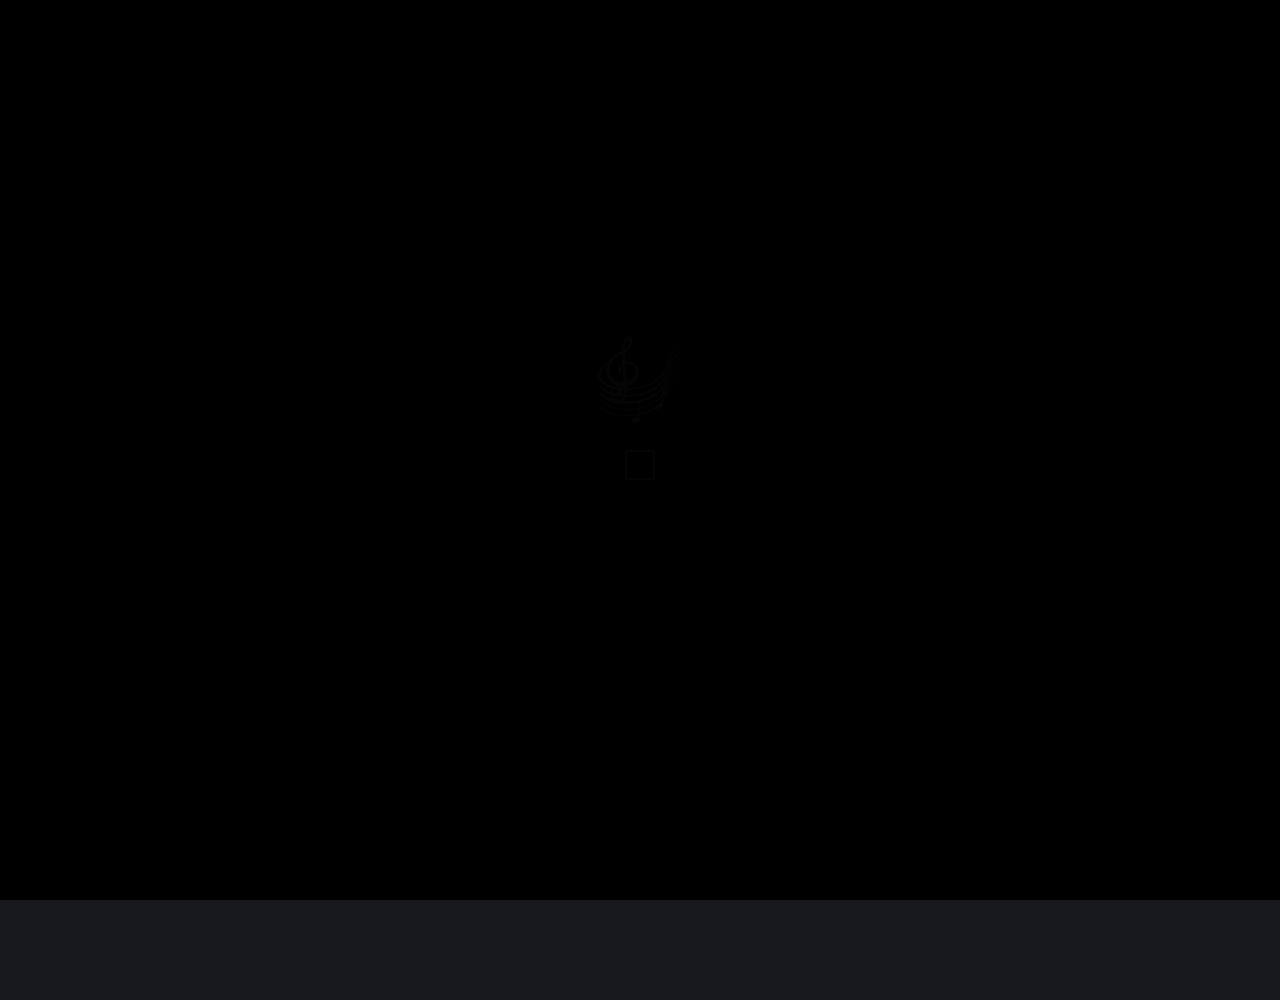
<file: index.html>
<!DOCTYPE html>
<!--[if lt IE 7]>      <html class="no-js lt-ie9 lt-ie8 lt-ie7" lang=""> <![endif]-->
<!--[if IE 7]>         <html class="no-js lt-ie9 lt-ie8" lang=""> <![endif]-->
<!--[if IE 8]>         <html class="no-js lt-ie9" lang=""> <![endif]-->
<!--[if gt IE 8]><!--> <html class="no-js" lang="zxx"> <!--<![endif]-->
<head>
    <meta charset="UTF-8"/>
    <meta name="viewport" content="width=device-width, initial-scale=1">
    <meta name="author" content="Art Sound Group">
	
	<!--Title-->
    <title>Christian Unity</title>
	
	<!--Seo Tags-->
	<meta name="robots" content="index, follow"> 

	<!--Favicon-->
	<!-- <link rel="shortcut icon" href="assets/img/favicon.ico" type="image/x-icon"> -->
	
	<!-- Apple Icon -->
    <link rel="apple-touch-icon" href="assets/img/apple-touch-icon.png">
		
	<!--Fonts-->
	<link href="https://fonts.googleapis.com/css?family=Poppins" rel="stylesheet">
	<link rel="stylesheet" href="assets/fonts/font-awesome.css" >
	
	<!--General Style-->
	<link rel="stylesheet" href="assets/bootstrap/css/bootstrap.css" type="text/css">
    <link rel="stylesheet" href="assets/css/magnific-popup.css" type="text/css">
    <link rel="stylesheet" href="assets/css/trackpad-scroll-emulator.css" type="text/css">
    <link rel="stylesheet" href="assets/css/style.css" type="text/css">
	<link rel="stylesheet" href="assets/css/vegas.min.css" type="text/css">
	<link rel="stylesheet" href="assets/css/mailform.css" type="text/css">
	
	<!--Color Style-->
	<link rel="stylesheet" href="assets/css/colors/light-blue.css" type="text/css">
	
</head>

<body>

<!-- Loading -->
	<div id="preload">
		<div id="preload-content">
			<div class="preload-spinner">
			<div class="loading-logo-wraper">
			<img src="assets/img/logo.png" alt="">
			</div>
				<div class="tp-loader spinner"></div>
			</div>
		</div>
	</div>

<!-- Content -->	
<div id="outer-wrapper" class="animate translate-z-in">
    <div id="inner-wrapper">
        <div id="table-wrapper">
            <div class="container center">
                <div id="row-content">
                    <div id="content-wrapper">
                        <div id="content" class="animate translate-z-in animation-time-2s delay-1-5s">
						  <!-- Logo -->
						  <!-- <header><img src="assets/img/logo.png" class="animate fade-in animation-time-3s" alt=""></header> -->
							<h1>Christian Unity</h1>
							<h3>Ứng dụng mạng xã hội cơ đốc, kết nối và tăng trưởng.</h3>
                        </div>
                    </div>
                </div>
				<!--
                <div id="row-footer">
                    <footer>
                        <div class="social">
                            <a href="#"><span class="fa fa-envelope  fade-in" title="Email"></span></a>
							<a href="#"><span class="fa fa-facebook  fade-in" title="Facebook"></span></a>
                            <a href="#"><span class="fa fa-twitter  fade-in" title="Twitter"></span></a>
                            <a href="#"><span class="fa fa-instagram  fade-in" title="Instagram"></span></a>
                            <a href="#"><span class="fa fa-google-plus  fade-in" title="Google Plus"></span></a>
                        </div>
                    </footer>
                </div>-->
            </div>
        </div>

		<!-- Background -->
        <div class="background-wrapper2 overlay has-vignette">
             <div class="bg-transfer opacity-80"><img src="assets/img/bg1.jpg" alt=""></div>
			 <div id="art-clouds"></div>
        </div>
    </div>
</div>

<!-- Subscribe -->
<div class="modal fade" id="modal-subscribe">
    <div class="modal-dialog">
        <div class="modal-content">
            <div class="modal-header">
                <button type="button" class="close" data-dismiss="modal" aria-label="Close"><span aria-hidden="true">&times;</span></button>
                <h2 id="modal-subscribe-label">Đăng ký tham dự</h2>
				<p>
				Vui lòng nhập số điện thoại của bạn để nhận được giúp đỡ.
                </p>
            </div>
            <div class="modal-body">
                <div class="contactForm">
					<form name="submit-to-google-sheet" class="mailform row">
						<fieldset>
							<div class="cf_response"></div>

							<div class="col-md-8 col-sm-8">
								<label> 
									<input type="text" name="phone" id="cf_phone" placeholder="Số điện thoại của bạn" value="" tabindex="1" required> 
								</label>
							</div> 
			
							<div class="col-md-4 col-sm-4 text-center">
								<button class="button rounded" type="submit"><div id="loading">Đăng ký</div></button>
							</div>
						</fieldset>
					</form>
				</div>
            </div>
        </div>
    </div>
</div>

<div class="backdrop"></div>

<!--Java Scripts-->
<script type="text/javascript" src="assets/js/jquery-2.2.4.min.js"></script>
<script type="text/javascript" src="assets/bootstrap/js/bootstrap.min.js"></script>
<script type="text/javascript" src="assets/js/jquery.plugin.min.js"></script>
<script type="text/javascript" src="assets/js/custom.js"></script>
<script type="text/javascript" src="assets/js/clouds.js"></script>
<script>
	const scriptURL = 'https://script.google.com/macros/s/AKfycbyGrCipmyK9xFMhqBNHKwTtM7eG_zbHSB-lO2NH16rc2bEhKw_B/exec'
	const form = document.forms['submit-to-google-sheet']
  
	form.addEventListener('submit', e => {
	  e.preventDefault()
	  $('#loading').html('Đang gửi ...')
	  fetch(scriptURL, { method: 'POST', body: new FormData(form)})
		.then(function(response) {
			alert('Cám ơn bạn đã đăng ký tham dự chương trình')
			$('#loading').html('Đăng ký')
			$('#modal-subscribe').modal('hide');
		})
		.catch(error => console.error('Error!', error.message))
	})
  </script>
	
</body>
</file>
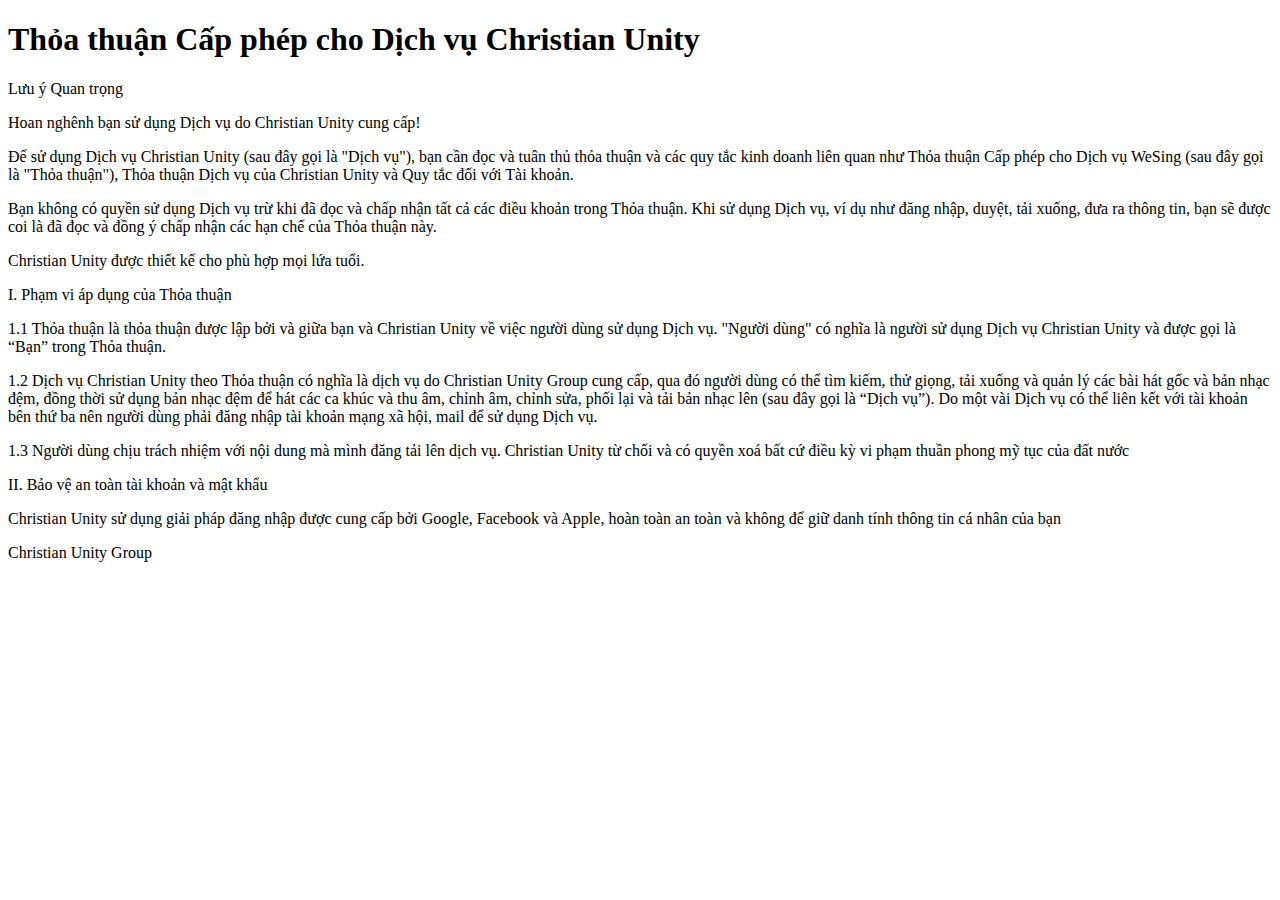
<file: policy.html>
<!DOCTYPE html>
<!--[if lt IE 7]>      <html class="no-js lt-ie9 lt-ie8 lt-ie7" lang=""> <![endif]-->
<!--[if IE 7]>         <html class="no-js lt-ie9 lt-ie8" lang=""> <![endif]-->
<!--[if IE 8]>         <html class="no-js lt-ie9" lang=""> <![endif]-->
<!--[if gt IE 8]><!--> <html class="no-js" lang="zxx"> <!--<![endif]-->
<head>
    <meta charset="UTF-8"/>
    <meta name="viewport" content="width=device-width, initial-scale=1">
    <meta name="author" content="Art Sound Group">
	
	<!--Title-->
    <title>Christian Unity - Policy</title>
	
	<!--Seo Tags-->
	<meta name="robots" content="index, follow"> 
</head>

<body>
    <h1 class="strong">Thỏa thuận Cấp phép cho Dịch vụ Christian Unity</h1>
    <p class="strong">Lưu ý Quan trọng</p><p class="strong"></p>
    <p class="strong">Hoan nghênh bạn sử dụng Dịch vụ do Christian Unity cung cấp!</p>
    <p class="strong"></p><p class="strong">Để sử dụng Dịch vụ Christian Unity (sau đây gọi là "Dịch vụ"), bạn cần đọc và tuân thủ thỏa thuận và các quy tắc kinh doanh liên quan như Thỏa thuận Cấp phép cho Dịch vụ WeSing (sau đây gọi là "Thỏa thuận"), Thỏa thuận Dịch vụ của Christian Unity và Quy tắc đối với Tài khoản.</p>
    <p class="strong"></p><p class="strong">Bạn không có quyền sử dụng Dịch vụ trừ khi đã đọc và chấp nhận tất cả các điều khoản trong Thỏa thuận. Khi sử dụng Dịch vụ, ví dụ như đăng nhập, duyệt, tải xuống, đưa ra thông tin, bạn sẽ được coi là đã đọc và đồng ý chấp nhận các hạn chế của Thỏa thuận này.</p>
    <p class="strong"></p><p class="strong">Christian Unity được thiết kế cho phù hợp mọi lứa tuổi.</p><p>I. Phạm vi áp dụng của Thỏa thuận</p><p></p>
    <p>1.1 Thỏa thuận là thỏa thuận được lập bởi và giữa bạn và Christian Unity về việc người dùng sử dụng Dịch vụ. "Người dùng" có nghĩa là người sử dụng Dịch vụ Christian Unity và được gọi là “Bạn” trong Thỏa thuận.</p><p></p>
    <p>1.2 Dịch vụ Christian Unity theo Thỏa thuận có nghĩa là dịch vụ do Christian Unity Group cung cấp, qua đó người dùng có thể tìm kiếm, thử giọng, tải xuống và quản lý các bài hát gốc và bản nhạc đệm, đồng thời sử dụng bản nhạc đệm để hát các ca khúc và thu âm, chỉnh âm, chỉnh sửa, phối lại và tải bản nhạc lên (sau đây gọi là “Dịch vụ”). Do một vài Dịch vụ có thể liên kết với tài khoản bên thứ ba nên người dùng phải đăng nhập tài khoản mạng xã hội, mail để sử dụng Dịch vụ.</p><p></p>
    <p>1.3 Người dùng chịu trách nhiệm với nội dung mà mình đăng tải lên dịch vụ. Christian Unity từ chối và có quyền xoá bất cứ điều kỳ vi phạm thuần phong mỹ tục của đất nước</p><p></p>
    
    <p>II. Bảo vệ an toàn tài khoản và mật khẩu</p><p></p>
    <p></p>Christian Unity sử dụng giải pháp đăng nhập được cung cấp bởi Google, Facebook và Apple, hoàn toàn an toàn và không để giữ danh tính thông tin cá nhân của bạn<p></p>
    </p><p>Christian Unity Group</p>
</body>
</html>
</file>
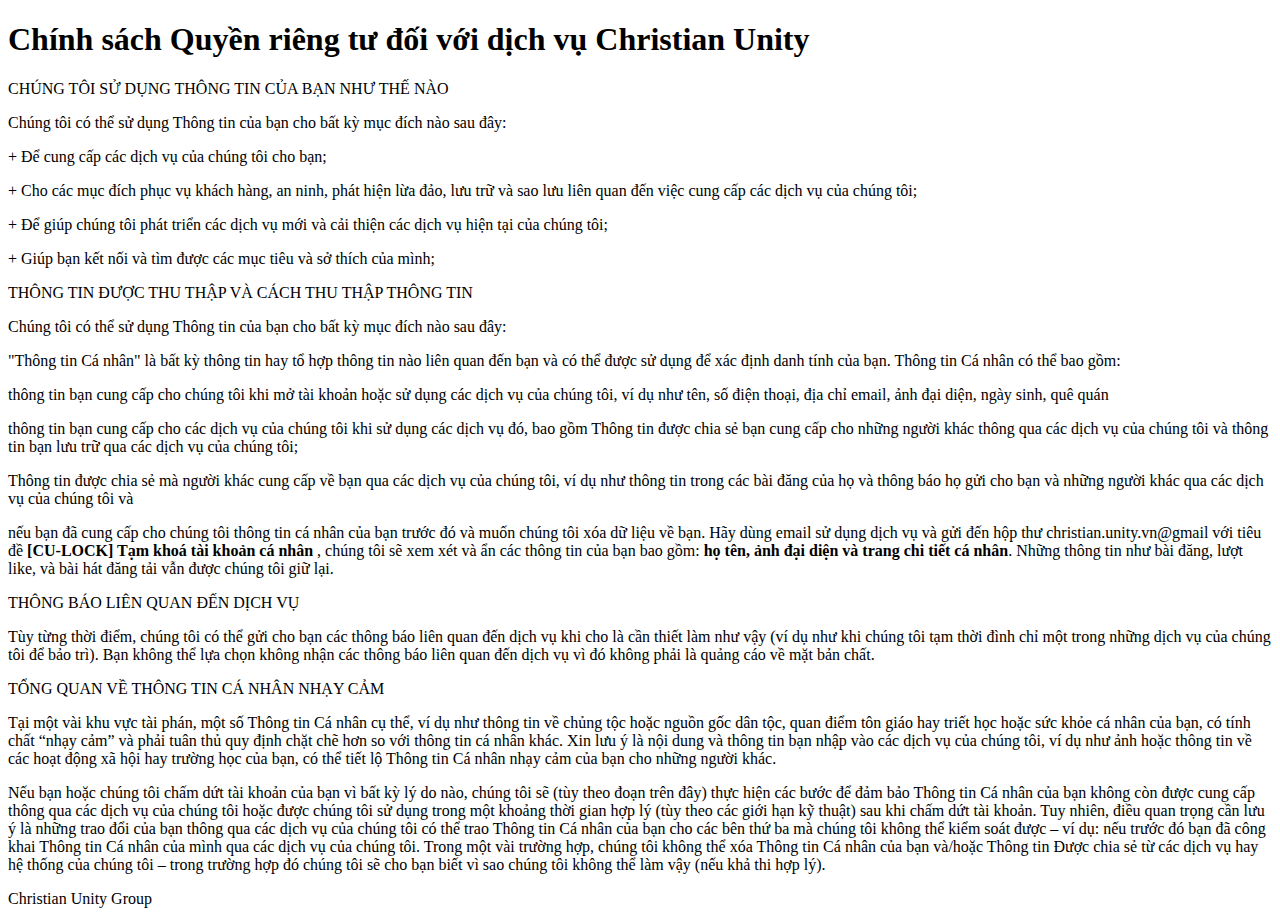
<file: privatepolicy.html>
<!DOCTYPE html>
<!--[if lt IE 7]>      <html class="no-js lt-ie9 lt-ie8 lt-ie7" lang=""> <![endif]-->
<!--[if IE 7]>         <html class="no-js lt-ie9 lt-ie8" lang=""> <![endif]-->
<!--[if IE 8]>         <html class="no-js lt-ie9" lang=""> <![endif]-->
<!--[if gt IE 8]><!--> <html class="no-js" lang="zxx"> <!--<![endif]-->
<head>
    <meta charset="UTF-8"/>
    <meta name="viewport" content="width=device-width, initial-scale=1">
    <meta name="author" content="Art Sound Group">
	
	<!--Title-->
    <title>Christian Unity - Private Policy</title>
	
	<!--Seo Tags-->
	<meta name="robots" content="index, follow"> 
</head>

<body>
    <h1 class="strong">Chính sách Quyền riêng tư đối với dịch vụ Christian Unity</h1>

    <p>CHÚNG TÔI SỬ DỤNG THÔNG TIN CỦA BẠN NHƯ THẾ NÀO</p><p></p>
    <p>Chúng tôi có thể sử dụng Thông tin của bạn cho bất kỳ mục đích nào sau đây:</p>
    <p>+ Để cung cấp các dịch vụ của chúng tôi cho bạn;</p>
    <p>+ Cho các mục đích phục vụ khách hàng, an ninh, phát hiện lừa đảo, lưu trữ và sao lưu liên quan đến việc cung cấp các dịch vụ của chúng tôi;</p>
    <p>+ Để giúp chúng tôi phát triển các dịch vụ mới và cải thiện các dịch vụ hiện tại của chúng tôi;</p>
    <p>+ Giúp bạn kết nối và tìm được các mục tiêu và sở thích của mình;</p>

    <p>THÔNG TIN ĐƯỢC THU THẬP VÀ CÁCH THU THẬP THÔNG TIN</p><p></p>
    <p>Chúng tôi có thể sử dụng Thông tin của bạn cho bất kỳ mục đích nào sau đây:</p>
    <p>"Thông tin Cá nhân" là bất kỳ thông tin hay tổ hợp thông tin nào liên quan đến bạn và có thể được sử dụng để xác định danh tính của bạn. Thông tin Cá nhân có thể bao gồm:</p>
    <p>thông tin bạn cung cấp cho chúng tôi khi mở tài khoản hoặc sử dụng các dịch vụ của chúng tôi, ví dụ như tên, số điện thoại, địa chỉ email, ảnh đại diện, ngày sinh, quê quán</p>
    <p>thông tin bạn cung cấp cho các dịch vụ của chúng tôi khi sử dụng các dịch vụ đó, bao gồm Thông tin được chia sẻ bạn cung cấp cho những người khác thông qua các dịch vụ của chúng tôi và thông tin bạn lưu trữ qua các dịch vụ của chúng tôi;</p>
    <p>Thông tin được chia sẻ mà người khác cung cấp về bạn qua các dịch vụ của chúng tôi, ví dụ như thông tin trong các bài đăng của họ và thông báo họ gửi cho bạn và những người khác qua các dịch vụ của chúng tôi và</p>
    <p>nếu bạn đã cung cấp cho chúng tôi thông tin cá nhân của bạn trước đó và muốn chúng tôi xóa dữ liệu về bạn. Hãy dùng email sử dụng dịch vụ và gửi đến hộp thư christian.unity.vn@gmail với tiêu đề <b>[CU-LOCK] Tạm khoá tài khoản cá nhân</b> , chúng tôi sẽ xem xét và ẩn các thông tin của bạn bao gồm: <b>họ tên, ảnh đại diện và trang chi tiết cá nhân</b>. Những thông tin như bài đăng, lượt like, và bài hát đăng tải vẫn được chúng tôi giữ lại.</p>

    <p>THÔNG BÁO LIÊN QUAN ĐẾN DỊCH VỤ</p><p></p>
    <p>Tùy từng thời điểm, chúng tôi có thể gửi cho bạn các thông báo liên quan đến dịch vụ khi cho là cần thiết làm như vậy (ví dụ như khi chúng tôi tạm thời đình chỉ một trong những dịch vụ của chúng tôi để bảo trì). Bạn không thể lựa chọn không nhận các thông báo liên quan đến dịch vụ vì đó không phải là quảng cáo về mặt bản chất.</p>

    <p>TỔNG QUAN VỀ THÔNG TIN CÁ NHÂN NHẠY CẢM</p><p></p>
    <p>Tại một vài khu vực tài phán, một số Thông tin Cá nhân cụ thể, ví dụ như thông tin về chủng tộc hoặc nguồn gốc dân tộc, quan điểm tôn giáo hay triết học hoặc sức khỏe cá nhân của bạn, có tính chất “nhạy cảm” và phải tuân thủ quy định chặt chẽ hơn so với thông tin cá nhân khác. Xin lưu ý là nội dung và thông tin bạn nhập vào các dịch vụ của chúng tôi, ví dụ như ảnh hoặc thông tin về các hoạt động xã hội hay trường học của bạn, có thể tiết lộ Thông tin Cá nhân nhạy cảm của bạn cho những người khác.</p>

    <p></p>Nếu bạn hoặc chúng tôi chấm dứt tài khoản của bạn vì bất kỳ lý do nào, chúng tôi sẽ (tùy theo đoạn trên đây) thực hiện các bước để đảm bảo Thông tin Cá nhân của bạn không còn được cung cấp thông qua các dịch vụ của chúng tôi hoặc được chúng tôi sử dụng trong một khoảng thời gian hợp lý (tùy theo các giới hạn kỹ thuật) sau khi chấm dứt tài khoản. Tuy nhiên, điều quan trọng cần lưu ý là những trao đổi của bạn thông qua các dịch vụ của chúng tôi có thể trao Thông tin Cá nhân của bạn cho các bên thứ ba mà chúng tôi không thể kiểm soát được – ví dụ: nếu trước đó bạn đã công khai Thông tin Cá nhân của mình qua các dịch vụ của chúng tôi. Trong một vài trường hợp, chúng tôi không thể xóa Thông tin Cá nhân của bạn và/hoặc Thông tin Được chia sẻ từ các dịch vụ hay hệ thống của chúng tôi – trong trường hợp đó chúng tôi sẽ cho bạn biết vì sao chúng tôi không thể làm vậy (nếu khả thi hợp lý).<p></p>
    </p><p>Christian Unity Group</p>
</body>
</html>
</file>
<file: assets/css/trackpad-scroll-emulator.css>
/**
 * TrackpadScrollEmulator
 * Author: Jonathan Nicol @f6design
 * https://github.com/jnicol/trackpad-scroll-emulator
 */
 
 .tse-scrollable {
  position: relative;
  width: 200px; /* Default value. Overwite this if you want. */
  height: 300px; /* Default value. Overwite this if you want. */
  overflow: hidden;
  }
  .tse-scrollable .tse-scroll-content {
    overflow: hidden;
    overflow-y: scroll;
    }
    /* No longer using ::scrollbar too, since it breaks Chrome 25 */
    .tse-scrollable .tse-scroll-content::-webkit-scrollbar {
      width: 0;
      height: 0;
      }
.tse-scrollbar {
  z-index: 99;
  position: absolute;
  top: 0;
  right: 0;
  bottom: 0;
  width: 11px;
  }
  .tse-scrollbar .drag-handle {
    position: absolute;
    right: 2px;
    -webkit-border-radius: 7px;
    -moz-border-radius: 7px;
    border-radius: 7px;
    min-height: 10px;
    width: 7px;
    opacity: 0;
    -webkit-transition: opacity 0.2s linear;
    -moz-transition: opacity 0.2s linear;
    -o-transition: opacity 0.2s linear;
    -ms-transition: opacity 0.2s linear;
    transition: opacity 0.2s linear;
    background: #6c6e71;
    -webkit-background-clip: padding-box;
    -moz-background-clip: padding;
    }
  .tse-scrollbar:hover .drag-handle {
    /* When hovered, remove all transitions from drag handle */
    opacity: 0.7;
    -webkit-transition: opacity 0 linear;
    -moz-transition: opacity 0 linear;
    -o-transition: opacity 0 linear;
    -ms-transition: opacity 0 linear;
    transition: opacity 0 linear;
    }
    .tse-scrollbar .drag-handle.visible {
      opacity: 0.7;
      }
/* Used when testing the scrollbar width */
/* No longer using ::scrollbar too, since it breaks Chrome 25 */
.scrollbar-width-tester::-webkit-scrollbar {
  width: 0;
  height: 0;
}
/* Horizontal scroller */
.tse-scrollable.horizontal .tse-scroll-content {
  overflow-x: scroll;
  overflow-y: hidden;
  }
  .tse-scrollable.horizontal .tse-scroll-content::-webkit-scrollbar,
  .tse-scrollable.horizontal .tse-scroll-content::scrollbar {
    width: auto;
    height: 0;
    }
.tse-scrollable.horizontal .tse-scrollbar {
  top: auto;
  left: 0;
  width: auto;
  height: 11px;
  }
  .tse-scrollable.horizontal .tse-scrollbar .drag-handle {
    right: auto;
    top: 2px;
    height: 7px;
    min-height: 0;
    min-width: 10px;
    width: auto;
    }
</file>
<file: assets/css/style.css>
/* ==============================================================

	Project: 	Diamond - Coming Soon Template
	Version: 	2.1
	Author:		Art Sound Group
	Profile:	https://themeforest.net/user/artsoundgroup

-----------------------------------------------------------------
					*** TABLE OF CONTENTS ***
-----------------------------------------------------------------

	1. Elements
	2. Preloader	
	3. Structure
	4. General styles
	5. Forms
	6. Subscribe
	7. Buttons
	8. Media
	9. Animation
	10. Animation Background

-----------------------------------------------------------------
					*** TYPOGRAPHY ***
-----------------------------------------------------------------
	Body copy: 'Poppins', sans-serif;
	
=============================================================*/

/* 1. Elements */
body, html {
  height: 100%;
  font-family: 'Poppins', sans-serif;
  font-size: 13px;
  overflow-x: hidden;
  position: relative;
  color: #fff;
  background-color: #16181E;
}

a {
  -moz-transition: 0.5s ease;
  -webkit-transition: 0.5s ease;
  transition: 0.5s ease;
  outline: none !important;
  color: #fff;
}
a:hover, a:focus, a:active {
  color: #fff;
  text-decoration: none;
}
a.icon i {
  margin-right: 6px;
  margin-left: 6px;
}

h1 {
  font-size: 35px;
  font-weight: 700;
}

h2 {
  font-size: 36px;
  font-weight: 700;
  text-transform: uppercase;
  margin-bottom: 20px;
}

h3 {
  margin-bottom: 25px;
  margin-top: 10px;
}

h4 {
  font-size: 16px;
}

p {
  opacity: 0.8;
  line-height: 20px;
}

img {
  max-width: 100%;
}

/* 2. Preload */
#preload {
	background: #000;
	height: 100%;
	left: 0;
	position: fixed;
	top: 0;	
	width: 100%;
	z-index: 998;
}

#preload-content {
	height: 100px;
	left: 50%;
	margin-left: -50px;
	margin-top: -50px;
	position: absolute;
	top: 40%;
	width: 100px;
	z-index: 999;
}

.preload-spinner {
	margin: 0 auto 14px;
	text-align: center;
}

.loading-logo-wraper
{
	width:100px;
	margin:0 auto;
	margin-bottom:20px;
	margin-top:20px
}

.loading-logo-wraper img
{
	width:100%
}

.tp-loader
{
	z-index:10000;
	position:relative
}

.tp-loader.spinner
{
	width:30px;
	height:30px;
	margin:0 auto;
	margin-bottom:10px;
	border:2px solid #fff;
	box-shadow:0 0 20px 0 rgba(0,0,0,.15);
	-webkit-box-shadow:0 0 20px 0 rgba(0,0,0,.15);
	-webkit-animation:tp-rotateplane .8s infinite ease-in-out;
	animation:tp-rotateplane .8s infinite ease-in-out;
	border-radius:3px;-moz-border-radius:3px;
	-webkit-border-radius:3px
}

@-webkit-keyframes tp-rotateplane
{
50%
{
	-webkit-transform:rotate(180deg)
}

100%
{
	-webkit-transform:rotate(180deg)
}
}

@keyframes tp-rotateplane
{
0%
{
transform:rotate(0deg);
	-webkit-transform:rotate(0deg)
}

50%
{
	transform:rotate(180.1deg);
	-webkit-transform:rotate(180.1deg)
}

100%
{
	transform:rotate(180.1deg);
	-webkit-transform:rotate(180.1deg)
}
}


/* 3. Structure */
.background-wrapper {
  position: fixed;
  top: 0;
  left: 0;
  width: 100%;
  height: 100%;
  z-index: 0;
  overflow: hidden;
}
.background-wrapper img {
  width: 100%;
  height: auto;
}
.background-wrapper .map {
  height: 100%;
}
.background-wrapper .background-color {
  position: fixed;
  top: 0;
  left: 0;
  width: 100%;
  height: 100%;
  z-index: -2;
}
.background-wrapper .background-color.background-color-#fff {
  background-color: #fff;
}
.background-wrapper .background-color.background-color-black {
  background-color: black;
}

.bg-transfer {
  background-size: cover;
  background-position: center center;
  position: absolute;
  top: 0;
  left: 0;
  height: 100%;
  overflow: hidden;
  z-index: -1;
  width: 100%;
}
.bg-transfer img {
  display: none !important;
}
.bg-transfer.bg-fixed {
  background-attachment: fixed;
  background-size: 100%;
  background-position: top center;
}

.center {
  text-align: center;
}

.note {
  opacity: 0.4;
  font-size: 12px;
  margin: 8px 0;
}

.shadow {
  -moz-box-shadow: 0px 1px 10px rgba(0, 0, 0, 0.07);
  -webkit-box-shadow: 0px 1px 10px rgba(0, 0, 0, 0.07);
  box-shadow: 0px 1px 10px rgba(0, 0, 0, 0.07);
}

.opacity-90 {
  opacity: 0.9;
}

.opacity-80 {
  opacity: 0.8;
}

.opacity-70 {
  opacity: 0.7;
}

.opacity-60 {
  opacity: 0.6;
}

.opacity-50 {
  opacity: 0.5;
}

.opacity-40 {
  opacity: 0.4;
}

.opacity-30 {
  opacity: 0.3;
}

.opacity-20 {
  opacity: 0.2;
}

.opacity-19 {
  opacity: 0.19;
}

.opacity-18 {
  opacity: 0.18;
}

.opacity-17 {
  opacity: 0.17;
}

.opacity-16 {
  opacity: 0.16;
}

.opacity-15 {
  opacity: 0.15;
}

.opacity-14 {
  opacity: 0.14;
}

.opacity-13 {
  opacity: 0.13;
}

.opacity-12 {
  opacity: 0.12;
}

.opacity-11 {
  opacity: 0.11;
}

.opacity-10 {
  opacity: 0.1;
}

.opacity-9 {
  opacity: 0.09;
}

.opacity-8 {
  opacity: 0.08;
}

.opacity-7 {
  opacity: 0.07;
}

.opacity-6 {
  opacity: 0.06;
}

.opacity-5 {
  opacity: 0.05;
}

.opacity-4 {
  opacity: 0.04;
}

.opacity-3 {
  opacity: 0.03;
}

.opacity-2 {
  opacity: 0.02;
}

.opacity-1 {
  opacity: 0.01;
}

.opacity-0 {
  opacity: 0;
}

.text-align-left {
  text-align: left;
}

.text-align-right {
  text-align: right;
}

.underline {
  text-decoration: underline;
}

.width-10 {
  width: 10%;
}

.width-20 {
  width: 20%;
}

.width-25 {
  width: 25%;
}

.width-30 {
  width: 30%;
}

.width-33 {
  width: 33%;
}

.width-40 {
  width: 40%;
}

.width-50 {
  width: 50%;
}

.width-60 {
  width: 60%;
}

.width-70 {
  width: 70%;
}

.width-80 {
  width: 80%;
}

.width-90 {
  width: 90%;
}

.width-100 {
  width: 100%;
}

.height-10 {
  height: 10%;
}

.height-20 {
  height: 20%;
}

.height-30 {
  height: 30%;
}

.height-40 {
  height: 40%;
}

.height-50 {
  height: 50%;
}

.height-60 {
  height: 60%;
}

.height-70 {
  height: 70%;
}

.height-80 {
  height: 80%;
}

.height-90 {
  height: 90%;
}

.height-100 {
  height: 100%;
}

.height-200px {
  height: 200px !important;
}

.height-250px {
  height: 250px !important;
}

.height-300px {
  height: 300px !important;
}

.height-350px {
  height: 350px !important;
}

.height-400px {
  height: 400px !important;
}

.height-450px {
  height: 450px !important;
}

.height-500px {
  height: 500px !important;
}

.height-550px {
  height: 550px !important;
}

.height-600px {
  height: 600px !important;
}

.height-650px {
  height: 650px !important;
}

.height-700px {
  height: 700px !important;
}

.height-750px {
  height: 750px !important;
}

.height-800px {
  height: 800px !important;
}

.height-850px {
  height: 850px !important;
}

.height-900px {
  height: 900px !important;
}

.height-950px {
  height: 950px !important;
}

.height-1000px {
  height: 1000px !important;
}

.space {
  height: 60px;
}

.margin-10 {
  margin: 10px;
} 

.vertical-aligned-wrapper {
  display: table;
  height: 100%;
}
.vertical-aligned-wrapper .vertical-aligned-element {
  display: table-cell;
  vertical-align: middle;
  float: none;
}
.vertical-aligned-wrapper .vertical-aligned-element.top {
  vertical-align: top;
}
.vertical-aligned-wrapper .vertical-aligned-element.bottom {
  vertical-align: bottom;
}

/* 4. General styles */
body {
  -moz-perspective: 1000px;
  -webkit-perspective: 1000px;
  perspective: 1000px;
}
body.show-panel .side-panel-wrapper {
  -moz-transform: translateX(0px);
  -ms-transform: translateX(0px);
  -webkit-transform: translateX(0px);
  transform: translateX(0px);
}

body.show-panel .backdrop {
  opacity: 0.4;
  pointer-events: auto;
}

body.nav-button-only.show-nav #outer-wrapper #inner-wrapper #table-wrapper #row-content #navigation-wrapper .navigation nav {
  visibility: visible;
  opacity: 1;
  -moz-transform: translateY(0px);
  -ms-transform: translateY(0px);
  -webkit-transform: translateY(0px);
  transform: translateY(0px);
}
body.nav-button-only .nav-button {
  visibility: visible;
}
body.nav-button-only #outer-wrapper #inner-wrapper #table-wrapper #row-content #navigation-wrapper .navigation nav {
  visibility: hidden;
  opacity: 0;
  -moz-transform: translateY(10px);
  -ms-transform: translateY(10px);
  -webkit-transform: translateY(10px);
  transform: translateY(10px);
  vertical-align: top;
  top: 40px;
  right: 80px;
}
body.nav-button-only #outer-wrapper #inner-wrapper #table-wrapper #row-content #navigation-wrapper {
  width: 0;
  height: 0;
  padding: inheirt;
}

.backdrop {
  opacity: 0;
  -moz-transition: 0.5s ease;
  -webkit-transition: 0.5s ease;
  transition: 0.5s ease;
  pointer-events: none;
  background-color: black;
  height: 100%;
  width: 100%;
  position: absolute;
  top: 0;
  left: 0;
  z-index: 98;
}

.count-down {
  margin-bottom: 30px;
}
.count-down .countdown-row {
  width: 100%;
}
.count-down .countdown-row.countdown-show4 .countdown-section {
  width: 15%;
}
.count-down .countdown-row.countdown-show3 .countdown-section {
  width: 33%;
}
.count-down .countdown-row.countdown-show2 .countdown-section {
  width: 50%;
}
.count-down .countdown-row.countdown-show1 .countdown-section {
  width: 100%;
}
.count-down .countdown-row .countdown-section {
  display: inline-block;
  position: relative;
}
.count-down .countdown-row .countdown-section:first-child:after {
  display: none;
}
.count-down .countdown-row .countdown-section:after {
  opacity: 0.5;
  -moz-border-radius: 50%;
  -webkit-border-radius: 50%;
  border-radius: 50%;
  -moz-transform: translateY(10px);
  -ms-transform: translateY(10px);
  -webkit-transform: translateY(10px);
  transform: translateY(10px);
  background-color: #fff;
  height: 20px;
  width: 20px;
  content: "";
  position: absolute;
  top: 0;
  bottom: 0;
  margin-top: 40px;
  left: 0px;
}
.count-down .countdown-row .countdown-amount {
  font-size: 80px;
  font-weight: bold;
  margin-bottom: -20px;
  display: block;
  position: relative;
}
.count-down .countdown-row .countdown-period {
  opacity: 0.8;
  font-size: 14px;
  padding-top: 30px;
}
.count-down.small {
  margin-bottom: 20px;
}
.count-down.small .countdown-row {
  width: auto;
}
.count-down.small .countdown-row.countdown-show4 .countdown-section {
  width: auto;
}
.count-down.small .countdown-row.countdown-show3 .countdown-section {
  width: auto;
}
.count-down.small .countdown-row.countdown-show2 .countdown-section {
  width: auto;
}
.count-down.small .countdown-row.countdown-show1 .countdown-section {
  width: auto;
}
.count-down.small .countdown-amount {
  font-size: 58px;
  margin-bottom: 0;
   padding: 0px 30px 0px 30px;
}
.count-down.small .countdown-section:after {
  -moz-transform: translateY(-5px);
  -ms-transform: translateY(-5px);
  -webkit-transform: translateY(-5px);
  transform: translateY(-5px);
  height: 5px;
  width: 5px;
  left: 0px;
}

.divider {
  width: 50px;
  height: 3px;
  margin-top: 20px;
  margin-bottom: 20px;
  background-color: #fff;
}

.center > .divider {
  display: inline-block;
}

.content-wrapper {
  position: absolute;
  width: 100%;
  height: 100%;
  z-index: 1;
  display: table;
  padding: 50px;
}
.content-wrapper > header, .content-wrapper > footer, .content-wrapper > .content {
  display: table-row;
  height: 1px;
  -moz-perspective: 1000px;
  -webkit-perspective: 1000px;
  perspective: 1000px;
}
.content-wrapper .content {
  height: 100%;
}
.content-wrapper .content > .wrapper {
  display: table-cell;
  vertical-align: middle;
}

.has-vignette:before {
  -moz-box-shadow: inset 0px 0px 300px rgba(0, 0, 0, 0.6);
  -webkit-box-shadow: inset 0px 0px 300px rgba(0, 0, 0, 0.6);
  box-shadow: inset 0px 0px 300px rgba(0, 0, 0, 0.6);
  position: absolute;
  top: 0;
  left: 0;
  /*background-image: url("../../assets/img/vignette.png");*/
  content: "";
  width: 100%;
  height: 100%;
}
.overlay:before {
  position: fixed;
  top: 0;
  left: 0;
  background: url("../../assets/img/overlay.png");
  content: "";
  width: 100%;
  height: 100%;
  
}

.map {
  width: 100%;
}
.map a[href^="http://maps.google.com/maps"] {
  display: none !important;
}
.map a[href^="https://maps.google.com/maps"] {
  display: none !important;
}
.map .gmnoprint a, .map .gmnoprint span, .map .gm-style-cc {
  display: none;
}

.modal {
  text-align: center;
}

@media screen and (min-width: 768px) {
  .modal:before {
    display: inline-block;
    vertical-align: middle;
    content: " ";
    height: 100%;
  }
}
.modal-dialog {
  display: inline-block;
  vertical-align: middle;
}

.modal.fade .modal-dialog {
  -moz-transform: translateZ(0) scale(0.98);
  -ms-transform: translateZ(0) scale(0.98);
  -webkit-transform: translateZ(0) scale(0.98);
  transform: translateZ(0) scale(0.98);
  max-width: 800px;
}
.modal.fade.in .modal-dialog {
  -moz-transform: translateZ(0) scale(1);
  -ms-transform: translateZ(0) scale(1);
  -webkit-transform: translateZ(0) scale(1);
  transform: translateZ(0) scale(1);
}
.modal .modal-content {
  -moz-box-shadow: none;
  -webkit-box-shadow: none;
  box-shadow: none;
  -moz-border-radius: 0;
  -webkit-border-radius: 0;
  border-radius: 0;
  border: none;
  background-color: transparent;
  padding: 60px;
}
.modal .modal-content:before {
  opacity: 1;
  background: rgba(22, 24, 30, 0.8);
  border: solid 1px rgba(255,255,255,1);
  box-shadow: 0 5px 50px #000;
  width: calc(100% + 10px);
  height: 100%;
  position: absolute;
  top: 0;
  left: -10px;
  content: "";
  z-index: -1;
}
.modal .modal-header, .modal .modal-body, .modal .modal-footer {
  padding: 0;
  border: none;
}
.modal .modal-body section:last-child {
  margin-bottom: 0;
}
.modal .close {
  text-shadow: none;
  color: #fff;
}
.modal #map-contact {
  height: 150px;
}

#outer-wrapper {
  -moz-transition: 1s;
  -webkit-transition: 1s;
  transition: 1s;
  height: 100%;
  position: relative;
  -moz-box-shadow: 0 0 50px rgba(0, 0, 0, 0.4);
  -webkit-box-shadow: 0 0 50px rgba(0, 0, 0, 0.4);
  box-shadow: 0 0 50px rgba(0, 0, 0, 0.4);
}
@media (-webkit-min-device-pixel-ratio: 0) {
  #outer-wrapper {
    -webkit-filter: blur(0);
  }
}
#outer-wrapper #inner-wrapper {
  position: relative;
  height: 100%;

}
#outer-wrapper #inner-wrapper #table-wrapper {
  position: absolute;
  display: table;
  width: 100%;
  height: 100%;
  padding: 50px 0;
  z-index: 1;
}
#outer-wrapper #inner-wrapper #table-wrapper .container {
  height: 100%;
  display: table;
}
#outer-wrapper #inner-wrapper #table-wrapper #row-footer {
  bottom: 50px;
  position: relative;
}
#outer-wrapper #inner-wrapper #table-wrapper #row-content {
  display: table;
  height: 100%;
  width: 100%;
}
#outer-wrapper #inner-wrapper #table-wrapper #row-content #navigation-wrapper {
  position: absolute;
  top: 0;
  right: 0;
  width: 250px;
  height: 100%;
  padding: 40px;
  z-index: 1;
}
#outer-wrapper #inner-wrapper #table-wrapper #row-content #navigation-wrapper.animate {
  -moz-transition: 0.5s ease;
  -webkit-transition: 0.5s ease;
  transition: 0.5s ease;
  -moz-transition-duration: 1.5s;
  -webkit-transition-duration: 1.5s;
  transition-duration: 1.5s;
  -moz-transition-timing-function: ease-out;
  -webkit-transition-timing-function: ease-out;
  transition-timing-function: ease-out;
  -moz-transform: translateX(30px);
  -ms-transform: translateX(30px);
  -webkit-transform: translateX(30px);
  transform: translateX(30px);
}
#outer-wrapper #inner-wrapper #table-wrapper #row-content #navigation-wrapper.animate.in {
  -moz-transform: translateX(0);
  -ms-transform: translateX(0);
  -webkit-transform: translateX(0);
  transform: translateX(0);
}

#outer-wrapper #inner-wrapper #table-wrapper #row-content #navigation-wrapper .background-wrapper {
  -moz-transform: rotate(8deg) scale(1.2);
  -ms-transform: rotate(8deg) scale(1.2);
  -webkit-transform: rotate(8deg) scale(1.2);
  transform: rotate(8deg) scale(1.2);
  left: 120px;
  right: inherit;
  width: 500px;
}
#outer-wrapper #inner-wrapper #table-wrapper #row-content #content-wrapper {
  display: table-cell;
  vertical-align: middle;
  -moz-perspective: 1000px;
  -webkit-perspective: 1000px;
  perspective: 1000px;
}
#outer-wrapper #inner-wrapper #table-wrapper #row-content form {
  margin-bottom: 20px;
}
#outer-wrapper #inner-wrapper > .background-wrapper.zoom-animation .bg-transfer {
  -webkit-animation-delay: 0s;
  -webkit-animation-duration: 180s;
  -webkit-animation-name: scaleout-scalein;
  -webkit-animation-fill-mode: none;
  /* this prevents the animation from restarting! */
  -webkit-animation-iteration-count: infinite;
  -moz-animation-delay: 0s;
  -moz-animation-duration: 180s;
  -moz-animation-name: scaleout-scalein;
  -moz-animation-fill-mode: none;
  /* this prevents the animation from restarting! */
  -moz-animation-iteration-count: infinite;
  -o-animation-delay: 0s;
  -o-animation-duration: 180s;
  -o-animation-name: scaleout-scalein;
  -o-animation-fill-mode: none;
  /* this prevents the animation from restarting! */
  -o-animation-iteration-count: infinite;
  animation-delay: 0s;
  animation-duration: 180s;
  animation-name: scaleout-scalein;
  animation-fill-mode: none;
  /* this prevents the animation from restarting! */
  -animation-iteration-count: infinite;
}
#outer-wrapper #inner-wrapper > .background-wrapper #triangles {
  z-index: -1;
  position: fixed;
}

.slider {
  position: fixed;
  top: 0;
  left: 0;
  width: 100%;
  height: 100%;
  z-index: -1;
}

.background-wrapper {
  background-color: #000;
  position: fixed;
}
.vegas-container
{
  background-color: #000;
  position: fixed;
}

.person {
  text-align: center;
  margin-bottom: 20px;
  position: relative;
}
.person.has-divider:after {
  opacity: 0.5;
  width: 2px;
  height: 100%;
  background-color: #fff;
  position: absolute;
  right: -10px;
  top: 0;
  bottom: 0;
  margin: auto;
  content: "";
}
.person .image {
  -moz-border-radius: 100%;
  -webkit-border-radius: 100%;
  border-radius: 100%;
  overflow: hidden;
  position: relative;
  width: 140px;
  height: 140px;
  display: inline-block;
}
.person figure {
  opacity: 0.7;
}

.side-panel h3, .modal h3 {
  font-size: 18px;
  font-weight: bold;
}

.side-panel {
  -moz-transition: 0.6s;
  -webkit-transition: 0.6s;
  transition: 0.6s;
  -moz-transform: translateX(960px);
  -ms-transform: translateX(960px);
  -webkit-transform: translateX(960px);
  transform: translateX(960px);
  position: absolute;
  right: 0;
  top: 0;
  width: 700px;
  height: 100%;
  z-index: 99;
}
.side-panel:before {
  opacity: 1;
  position: absolute;
  width: 100%;
  height: 100%;
  background-color: #16181E;
  content: "";
  z-index: -1;
}
.side-panel.show-it {
  -moz-transform: translateX(0px);
  -ms-transform: translateX(0px);
  -webkit-transform: translateX(0px);
  transform: translateX(0px);
}
.side-panel .close-panel {
  opacity: 1;
  -moz-box-shadow: 1px 1px 8px rgba(0, 0, 0, 0.07);
  -webkit-box-shadow: 1px 1px 8px rgba(0, 0, 0, 0.07);
  box-shadow: 1px 1px 8px rgba(0, 0, 0, 0.07);
  -moz-border-radius: 100%;
  -webkit-border-radius: 100%;
  border-radius: 100%;
  -moz-transition: 0.5s ease;
  -webkit-transition: 0.5s ease;
  transition: 0.5s ease;
  height: 40px;
  width: 40px;
  background-color: transparent;
  border: 2px solid rgba(255, 255, 255, 0.5);
  position: absolute;
  top: 10px;
  left: 20px;
  text-align: center;
  line-height: 40px;
  z-index: 1;
}
.side-panel .close-panel:hover {
  
  cursor: pointer;
  border: 2px solid #fff;
}
.side-panel .close-panel:hover i {
  color: #fff;
}
.side-panel .close-panel i {
  -moz-transition: 0.5s ease;
  -webkit-transition: 0.5s ease;
  transition: 0.5s ease;
  font-size: 14px;
  color: #fff;
}

.modal .close-panel {
  opacity: 1;
  -moz-box-shadow: 1px 1px 8px rgba(0, 0, 0, 0.07);
  -webkit-box-shadow: 1px 1px 8px rgba(0, 0, 0, 0.07);
  box-shadow: 1px 1px 8px rgba(0, 0, 0, 0.07);
  -moz-border-radius: 100%;
  -webkit-border-radius: 100%;
  border-radius: 100%;
  -moz-transition: 0.5s ease;
  -webkit-transition: 0.5s ease;
  transition: 0.5s ease;
  height: 40px;
  width: 40px;
  background-color: transparent;
  border: 2px solid rgba(255, 255, 255, 0.5);
  position: absolute;
  top: 10px;
  left: 350px;
  text-align: center;
  line-height: 38px;
  z-index: 1;
}
.modal .close-panel:hover {
  cursor: pointer;
  border: 2px solid #fff;
}
.modal .close-panel:hover i {
  color: #fff;
}
.modal .close-panel i {
  -moz-transition: 0.5s ease;
  -webkit-transition: 0.5s ease;
  transition: 0.5s ease;
  font-size: 14px;
  color: #fff;
}
.side-panel > .wrapper {
  padding-left: 20px;
  padding-right: 50px;
  padding-top: 50px;
  padding-bottom: 50px;
  height: 100%;
}
.side-panel .carousel {
  height: 350px;
}
.side-panel .carousel .image {
  width: 100%;
  height: 350px;
  overflow: hidden;
}
.side-panel .container {
  width: 100%;
}
.side-panel .gallery .gallery-item {
  -moz-perspective: 1000px;
  -webkit-perspective: 1000px;
  perspective: 1000px;
  display: block;
  height: 170px;
  margin-bottom: 30px;
}
.side-panel .gallery .gallery-item:hover .description {
  opacity: 1;
  -moz-transform: translateZ(0px);
  -ms-transform: translateZ(0px);
  -webkit-transform: translateZ(0px);
  transform: translateZ(0px);
}
.side-panel .gallery .gallery-item:hover .image .bg-transfer {
  opacity: 1;
}
.side-panel .gallery .gallery-item .description {
  opacity: 0;
  -moz-transition: 0.5s ease;
  -webkit-transition: 0.5s ease;
  transition: 0.5s ease;
  -moz-transform: translateZ(-100px);
  -ms-transform: translateZ(-100px);
  -webkit-transform: translateZ(-100px);
  transform: translateZ(-100px);
  position: absolute;
  top: 0;
  left: 0;
  display: table;
  width: 100%;
  height: 100%;
  padding: 20px;
  z-index: 1;
  background-color: rgba(0, 0, 0,0.5);
}
.side-panel .gallery .gallery-item .description > figure {
  display: table-cell;
  vertical-align: middle;
  font-size: 12px;
  text-align: center;
}
.side-panel .gallery .gallery-item .description > figure .meta strong {
  margin-right: 5px;
}
.side-panel .gallery .gallery-item .description h4 {
  font-size: 12px;
  font-weight: 900;
  text-transform: uppercase;
}
.side-panel .gallery .gallery-item .description i {
  font-size: 50px;
}
.side-panel .gallery .image {
  -moz-perspective: 1000px;
  -webkit-perspective: 1000px;
  perspective: 1000px;
  width: 100%;
  height: 100%;
}
.side-panel .gallery .image .bg-transfer {
  -moz-transition: 0.5s ease;
  -webkit-transition: 0.5s ease;
  transition: 0.5s ease;
  opacity: 1;
  -moz-transform: translateZ(0);
  -ms-transform: translateZ(0);
  -webkit-transform: translateZ(0);
  transform: translateZ(0);
}
.side-panel .tse-scrollable {
  width: 100%;
  height: 100%;
  background-color: transparent;
}
.side-panel .tse-scrollable .tse-scrollbar .drag-handle {
  opacity: 0.4;
  width: 4px;
}
.side-panel .wrapper {
  padding-right: 20px;
}
.side-panel #map-contact {
  height: 200px;
}

.side-panel-wrapper {
  -moz-transition: 0.6s;
  -webkit-transition: 0.6s;
  transition: 0.6s;
  -moz-transform: translateX(860px);
  -ms-transform: translateX(860px);
  -webkit-transform: translateX(860px);
  transform: translateX(860px);
  position: absolute;
  right: 0;
  top: 0;
  width: 800px;
  height: 100%;
  z-index: 99;
}
.side-panel-wrapper .side-panel {
  -moz-transition: 0.6s;
  -webkit-transition: 0.6s;
  transition: 0.6s;
  opacity: 0;
  visibility: hidden;
  z-index: 1;
  position: absolute;
  height: 100%;
  right: 0;
  width: 100%;
  padding-left: 150px;
  padding-right: 50px;
  padding-top: 50px;
  padding-bottom: 50px;
}
.side-panel-wrapper .side-panel.show {
  opacity: 1;
}

.side-panel-wrapper .side-panel h3 {
  font-size: 18px;
  font-weight: bold;
}
.side-panel-wrapper .side-panel .carousel .image {
  width: 100%;
  height: 350px;
}
.side-panel-wrapper .side-panel .gallery .gallery-item {
  -moz-perspective: 1000px;
  -webkit-perspective: 1000px;
  perspective: 1000px;
  display: block;
  height: 170px;
  margin-bottom: 30px;
}
.side-panel-wrapper .side-panel .gallery .gallery-item:hover .description {
  opacity: 1;
  -moz-transform: translateZ(0px);
  -ms-transform: translateZ(0px);
  -webkit-transform: translateZ(0px);
  transform: translateZ(0px);
}
.side-panel-wrapper .side-panel .gallery .gallery-item:hover .image .bg-transfer {
  opacity: 0.2;
  -moz-transform: translateZ(-100px);
  -ms-transform: translateZ(-100px);
  -webkit-transform: translateZ(-100px);
  transform: translateZ(-100px);
}
.side-panel-wrapper .side-panel .gallery .gallery-item .description {
  opacity: 0;
  -moz-transition: 0.5s ease;
  -webkit-transition: 0.5s ease;
  transition: 0.5s ease;
  -moz-transform: translateZ(-100px);
  -ms-transform: translateZ(-100px);
  -webkit-transform: translateZ(-100px);
  transform: translateZ(-100px);
  position: absolute;
  top: 0;
  left: 0;
  display: table;
  width: 100%;
  height: 100%;
  padding: 20px;
  z-index: 1;
}
.side-panel-wrapper .side-panel .gallery .gallery-item .description > figure {
  display: table-cell;
  vertical-align: middle;
  font-size: 12px;
  text-align: center;
}
.side-panel-wrapper .side-panel .gallery .gallery-item .description > figure .meta strong {
  margin-right: 5px;
}
.side-panel-wrapper .side-panel .gallery .gallery-item .description h4 {
  font-size: 12px;
  font-weight: 900;
  text-transform: uppercase;
}
.side-panel-wrapper .side-panel .gallery .image {
  -moz-perspective: 1000px;
  -webkit-perspective: 1000px;
  perspective: 1000px;
  width: 100%;
  height: 100%;
}
.side-panel-wrapper .side-panel .gallery .image .bg-transfer {
  -moz-transition: 0.5s ease;
  -webkit-transition: 0.5s ease;
  transition: 0.5s ease;
  opacity: 1;
  -moz-transform: translateZ(0);
  -ms-transform: translateZ(0);
  -webkit-transform: translateZ(0);
  transform: translateZ(0);
}
.side-panel-wrapper .side-panel .tse-scrollable {
  width: 100%;
  height: 100%;
  background-color: transparent;
}
.side-panel-wrapper .side-panel .tse-scrollable .tse-scrollbar .drag-handle {
  opacity: 0.4;
  width: 4px;
}
.side-panel-wrapper .side-panel .wrapper {
  padding-right: 20px;
}
.side-panel-wrapper .background-wrapper {
  -moz-transform: rotate(8deg) scale(1.2);
  -ms-transform: rotate(8deg) scale(1.2);
  -webkit-transform: rotate(8deg) scale(1.2);
  transform: rotate(8deg) scale(1.2);
  left: 120px;
  right: inherit;
  width: 100%;
}

section {
  margin-bottom: 40px;
  /*display: table; width: 100%;*/
}

.skill {
  position: relative;
  margin-bottom: 40px;
}
.skill h4 {
  font-size: 14px;
  text-align: left;
}
.skill aside {
  opacity: 0.8;
  position: absolute;
  right: 0;
  top: 0;
}
.skill .bar {
  position: relative;
}
.skill .bar .bar-active, .skill .bar .bar-background {
  height: 2px;
  background-color: #fff;
  position: absolute;
  top: 0;
  left: 0;
}
.skill .bar .bar-background {
  opacity: 0.2;
  width: 100%;
}

/* 5. Forms */
input,
textarea {
	background: #6e6e6e;
	background: rgba(255,255,255,0.2);
	border: 1px solid #6e6e6e;
	color: #fff;
	padding: 12px;
}

input:focus,
textarea:focus {
	outline: 0;
}

button,
input[type="submit"] {
	background:rgba(0,0,125,0.0);
	-webkit-transition:	all 0.3s;
	-moz-transition:	all 0.3s;
	transition:			all 0.3s;
}

input[type="submit"]:focus,
input[type="submit"]:hover {
	background: rgba(255,255,255,0.3);
	color: #dadada;
	outline: 0;
}

.form-field {
	position: relative;
}

.form-field label {
	font-size: 14px;
}

.form-field span.error {
	background: #030046;
	background: rgba(255,0,0,0.5);
	border: 1px solid #ff0000;
	color: #f7f7f7;
	font-size: 10px;
	letter-spacing: 1px;
	padding: 6px;
	position: absolute;
	right: 6px;	
	text-transform: uppercase;
	top: -15px;
	z-index: 2;
}

.form-wrap .loading {
	height: 42px;
	margin: 0 auto 28px;
	text-align: center;
}

.form-wrap .success {
	color: #dadada;
	min-height: 42px;
	text-align: center;
}

/* 6. Subscribe */
#subscribe {
	margin: 0 auto;
	max-width: 400px;	
}

#subscribe-form {
	position: relative;
}

#subscribe-form .form-field {
}

#subscribe-form .form-submit {
	height: 42px;
	position: absolute;
	right: 0;
	top: 0;
}

#subscribe_email,
#subscribe_submit {
	display: block;
	height: 42px;
	width: 100%;
}

#subscribe_submit {
	border: 0;
}



/* 7. Buttons */

.button{
  display: inline-block;
  color: #000; 
  border: solid 2px #fff;
  background-color: #fff;
  text-decoration: none; 
  border-radius: 1.1875rem;
  padding: 10px 30px;
  line-height: 1.4rem;
  font-size: 15px;
  min-width: 140px;
  outline: none;
 }

.button:hover, .button:active { 
	border: solid 2px #fff;
	border-radius: 15px; 
	color: #fff;
	background-color: #16181E;
}

.button.bordered {
  background-color: rgba(255, 255, 255, 0.0);
  border: 2px solid #fff;
  color: #fff;
}

.button.bordered:hover, .button.bordered:active, .button.bordered:focus {
  background-color: #fff;
  border: 2px solid #fff;
  color: #000;
}

.social {
	margin-top:50px;
}

.side-panel .social {
	margin-top:20px;
}

.social a
{
	display:inline-block;
	color:#fff;
	margin-right:5px;
	width:35px;
	line-height:35px;
	font-size:20px;
	text-align:center;
	
}
.social a:hover
{
	color: #fff;
}

.social ul {
	list-style: none;
	margin: 0;
	padding: 0;
	text-align: center;
}

.social li {
	display: inline-block;
	margin: 4px;
}
#player-nav {
	position:fixed;
	bottom:17px;
	left:20px;
	text-align:center; 
	z-index: 3;
}

#player-nav li {
	line-height:32px;
	display:inline-block;
	width:30px;
	height:30px;
	-webkit-transition:all 0.4s cubic-bezier(0.77, 0, 0.175, 1);
	transition:all 0.4s cubic-bezier(0.77, 0, 0.175, 1);
	border-radius:3px;
	background:rgba(0,0,0,0.4)
}

#player-nav li:hover {
	background:rgba(0,0,0,0.8)
}
#player-nav li:hover a {
	color:#fff
}

#player-nav li a {
	font-size:15px;
	display:block;
	width:100%;
	height:100%;
	color:rgba(255,255,255,0.5)
}


/* 8. Media */
body::before {
  display: none;
  content: "lg";
}

@media (min-width: 992px) and (max-width: 1199px) {
  body::before {
    content: "md";
  }

  h1 {
    font-size: 50px;
  }

  h2 {
    font-size: 14px;
  }

  #outer-wrapper #inner-wrapper #table-wrapper {
    padding: 30px 0;
  }
   .count-down .countdown-row .countdown-section:after {
  opacity: 0.5;
  -moz-border-radius: 50%;
  -webkit-border-radius: 50%;
  border-radius: 50%;
  -moz-transform: translateY(10px);
  -ms-transform: translateY(10px);
  -webkit-transform: translateY(10px);
  transform: translateY(10px);
  background-color: #fff;
  height: 10px;
  width: 10px;
  content: "";
  position: absolute;
  top: 0;
  bottom: 0;
  margin-top: 15px;
  left: 0px;
  }
  .count-down .countdown-row .countdown-amount {
  font-size: 40px;
  font-weight: bold;
  margin-bottom: -10px;
  display: block;
  position: relative;
}
}
@media (min-width: 768px) and (max-width: 991px) {
  body::before {
    content: "sm";
  }

  h1 {
    font-size: 28px;
  }

  h2 {
    font-size: 14px;
  }

  #outer-wrapper #inner-wrapper #table-wrapper {
    padding: 15px 0;
  }

  body.nav-button-only #outer-wrapper #inner-wrapper #table-wrapper #row-content #navigation-wrapper .navigation nav {
    right: 70px;
  }

  .side-panel {
    width: 600px;
  }

  .side-panel h3, .modal h3 {
    font-size: 16px;
    margin-bottom: 15px;
  }

  .side-panel .carousel {
    height: 250px;
  }

  .side-panel .carousel .image {
    height: 250px;
  }

  .side-panel .gallery .gallery-item {
    height: 120px;
  }
  .count-down .countdown-row .countdown-section:after {
  opacity: 0.5;
  -moz-border-radius: 50%;
  -webkit-border-radius: 50%;
  border-radius: 50%;
  -moz-transform: translateY(10px);
  -ms-transform: translateY(10px);
  -webkit-transform: translateY(10px);
  transform: translateY(10px);
  background-color: #fff;
  height: 10px;
  width: 10px;
  content: "";
  position: absolute;
  top: 0;
  bottom: 0;
  margin-top: 15px;
  left: 0px;
  }
  .count-down .countdown-row .countdown-amount {
  font-size: 40px;
  font-weight: bold;
  margin-bottom: -10px;
  display: block;
  position: relative;
}
}
@media (max-width: 767px) {
  body::before {
    content: "xs";
  }


  #outer-wrapper #inner-wrapper #table-wrapper {
    padding: 20px 0;
  }

  h1 {
    font-size: 28px;
  }

  h2 {
    font-size: 14px;
    margin-top: 20px;
  }

  .side-panel {
    width: 100%;
  }

  .nav-button {
    top: 30px;
    right: 30px;
  }

  body.nav-button-only #outer-wrapper #inner-wrapper #table-wrapper #row-content #navigation-wrapper .navigation nav {
    top: 20px;
    right: 70px;
  }

   .count-down {
    margin-bottom: 20px;
  }
  .count-down .countdown-row .countdown-section:after {
    display: none;
  }
  .count-down .countdown-row .countdown-amount {
    font-size: 20px;
    font-weight: bold;
    display: block;
    margin-bottom: 0px;
    position: relative;
  }
  .count-down .countdown-row .countdown-period {
    opacity: 0.5;
    font-size: 10px;
  }
  .count-down.small .countdown-amount  {
    font-size: 18px;
  }

  #outer-wrapper #inner-wrapper {
    overflow-y: scroll;
  }

  .background-wrapper {
    position: fixed;
  }

  .person.has-divider::after {
    display: none;
  }

  .vertical-aligned-wrapper .vertical-aligned-element {
    display: block;
  }

  .vertical-aligned-wrapper {
    display: block;
    height: auto;
  }

  .side-panel .close-panel {
    height: 40px;
    width: 40px;
    top: 5px;
    left: 30px;
    line-height: 37px;
  }
}
/* 9. Animation */
.animation-parent {
  -moz-perspective: 1000px;
  -webkit-perspective: 1000px;
  perspective: 1000px;
}

.animate {
  -moz-transition: 0.4s cubic-bezier(0.69, 0.01, 0.1, 1.01);
  -webkit-transition: 0.4s cubic-bezier(0.69, 0.01, 0.1, 1.01);
  transition: 0.4s cubic-bezier(0.69, 0.01, 0.1, 1.01);
}
.animate.translate-z-in {
  opacity: 0;
  -moz-transform: translateZ(10px);
  -ms-transform: translateZ(10px);
  -webkit-transform: translateZ(10px);
  transform: translateZ(10px);
  -moz-transition: 1.5s cubic-bezier(0.69, 0.01, 0.1, 1.01);
  -webkit-transition: 1.5s cubic-bezier(0.69, 0.01, 0.1, 1.01);
  transition: 1.5s cubic-bezier(0.69, 0.01, 0.1, 1.01);
}
.animate.translate-z-in.in {
  opacity: 1;
  -moz-transform: translateZ(0px);
  -ms-transform: translateZ(0px);
  -webkit-transform: translateZ(0px);
  transform: translateZ(0px);
}
.animate.translate-z-out {
  opacity: 0;
  -moz-transform: translateZ(-10px);
  -ms-transform: translateZ(-10px);
  -webkit-transform: translateZ(-10px);
  transform: translateZ(-10px);
  -moz-transition: 1.5s cubic-bezier(0.69, 0.01, 0.1, 1.01);
  -webkit-transition: 1.5s cubic-bezier(0.69, 0.01, 0.1, 1.01);
  transition: 1.5s cubic-bezier(0.69, 0.01, 0.1, 1.01);
}
.animate.translate-z-out.in {
  opacity: 1;
  -moz-transform: translateZ(0px);
  -ms-transform: translateZ(0px);
  -webkit-transform: translateZ(0px);
  transform: translateZ(0px);
}
.animate.scale-out {
  opacity: 0;
  -moz-transform: scale(0.98);
  -ms-transform: scale(0.98);
  -webkit-transform: scale(0.98);
  transform: scale(0.98);
  -moz-transition: 1.5s cubic-bezier(0.69, 0.01, 0.1, 1.01);
  -webkit-transition: 1.5s cubic-bezier(0.69, 0.01, 0.1, 1.01);
  transition: 1.5s cubic-bezier(0.69, 0.01, 0.1, 1.01);
}
.animate.scale-out.in {
  opacity: 1;
  -moz-transform: scale(1);
  -ms-transform: scale(1);
  -webkit-transform: scale(1);
  transform: scale(1);
}
.animate.scale-in {
  opacity: 0;
  -moz-transform: scale(1.02);
  -ms-transform: scale(1.02);
  -webkit-transform: scale(1.02);
  transform: scale(1.02);
  -moz-transition: 0.5s cubic-bezier(0.69, 0.01, 0.1, 1.01);
  -webkit-transition: 0.5s cubic-bezier(0.69, 0.01, 0.1, 1.01);
  transition: 0.5s cubic-bezier(0.69, 0.01, 0.1, 1.01);
}
.animate.scale-in.in {
  opacity: 1;
  -moz-transform: scale(1);
  -ms-transform: scale(1);
  -webkit-transform: scale(1);
  transform: scale(1);
}
.animate.fade-in {
  opacity: 0;
}
.animate.fade-in.in {
  opacity: 1;
}
.animate.fade-out {
  opacity: 1;
}
.animate.fade-out.in {
  opacity: 0;
}
.animate.animation-time-01s {
  -moz-transition: 0.1s cubic-bezier(0.69, 0.01, 0.1, 1.01);
  -webkit-transition: 0.1s cubic-bezier(0.69, 0.01, 0.1, 1.01);
  transition: 0.1s cubic-bezier(0.69, 0.01, 0.1, 1.01);
}
.animate.animation-time-02s {
  -moz-transition: 0.2s cubic-bezier(0.69, 0.01, 0.1, 1.01);
  -webkit-transition: 0.2s cubic-bezier(0.69, 0.01, 0.1, 1.01);
  transition: 0.2s cubic-bezier(0.69, 0.01, 0.1, 1.01);
}
.animate.animation-time-03s {
  -moz-transition: 0.3s cubic-bezier(0.69, 0.01, 0.1, 1.01);
  -webkit-transition: 0.3s cubic-bezier(0.69, 0.01, 0.1, 1.01);
  transition: 0.3s cubic-bezier(0.69, 0.01, 0.1, 1.01);
}
.animate.animation-time-04s {
  -moz-transition: 0.4s cubic-bezier(0.69, 0.01, 0.1, 1.01);
  -webkit-transition: 0.4s cubic-bezier(0.69, 0.01, 0.1, 1.01);
  transition: 0.4s cubic-bezier(0.69, 0.01, 0.1, 1.01);
}
.animate.animation-time-05s {
  -moz-transition: 0.5s cubic-bezier(0.69, 0.01, 0.1, 1.01);
  -webkit-transition: 0.5s cubic-bezier(0.69, 0.01, 0.1, 1.01);
  transition: 0.5s cubic-bezier(0.69, 0.01, 0.1, 1.01);
}
.animate.animation-time-06s {
  -moz-transition: 0.6s cubic-bezier(0.69, 0.01, 0.1, 1.01);
  -webkit-transition: 0.6s cubic-bezier(0.69, 0.01, 0.1, 1.01);
  transition: 0.6s cubic-bezier(0.69, 0.01, 0.1, 1.01);
}
.animate.animation-time-07s {
  -moz-transition: 0.7s cubic-bezier(0.69, 0.01, 0.1, 1.01);
  -webkit-transition: 0.7s cubic-bezier(0.69, 0.01, 0.1, 1.01);
  transition: 0.7s cubic-bezier(0.69, 0.01, 0.1, 1.01);
}
.animate.animation-time-08s {
  -moz-transition: 0.8s cubic-bezier(0.69, 0.01, 0.1, 1.01);
  -webkit-transition: 0.8s cubic-bezier(0.69, 0.01, 0.1, 1.01);
  transition: 0.8s cubic-bezier(0.69, 0.01, 0.1, 1.01);
}
.animate.animation-time-09s {
  -moz-transition: 0.9s cubic-bezier(0.69, 0.01, 0.1, 1.01);
  -webkit-transition: 0.9s cubic-bezier(0.69, 0.01, 0.1, 1.01);
  transition: 0.9s cubic-bezier(0.69, 0.01, 0.1, 1.01);
}
.animate.animation-time-1s {
  -moz-transition: 1s cubic-bezier(0.69, 0.01, 0.1, 1.01);
  -webkit-transition: 1s cubic-bezier(0.69, 0.01, 0.1, 1.01);
  transition: 1s cubic-bezier(0.69, 0.01, 0.1, 1.01);
}
.animate.animation-time-1-5s {
  -moz-transition: 1.5s cubic-bezier(0.69, 0.01, 0.1, 1.01);
  -webkit-transition: 1.5s cubic-bezier(0.69, 0.01, 0.1, 1.01);
  transition: 1.5s cubic-bezier(0.69, 0.01, 0.1, 1.01);
}
.animate.animation-time-2s {
  -moz-transition: 2s cubic-bezier(0.69, 0.01, 0.1, 1.01);
  -webkit-transition: 2s cubic-bezier(0.69, 0.01, 0.1, 1.01);
  transition: 2s cubic-bezier(0.69, 0.01, 0.1, 1.01);
}
.animate.animation-time-2-5s {
  -moz-transition: 2.5s cubic-bezier(0.69, 0.01, 0.1, 1.01);
  -webkit-transition: 2.5s cubic-bezier(0.69, 0.01, 0.1, 1.01);
  transition: 2.5s cubic-bezier(0.69, 0.01, 0.1, 1.01);
}
.animate.animation-time-3s {
  -moz-transition: 3s cubic-bezier(0.69, 0.01, 0.1, 1.01);
  -webkit-transition: 3s cubic-bezier(0.69, 0.01, 0.1, 1.01);
  transition: 3s cubic-bezier(0.69, 0.01, 0.1, 1.01);
}
.animate.delay-01s {
  -moz-transition-delay: 0.1s;
  -webkit-transition-delay: 0.1s;
  transition-delay: 0.1s;
}
.animate.delay-02s {
  -moz-transition-delay: 0.2s;
  -webkit-transition-delay: 0.2s;
  transition-delay: 0.2s;
}
.animate.delay-03s {
  -moz-transition-delay: 0.3s;
  -webkit-transition-delay: 0.3s;
  transition-delay: 0.3s;
}
.animate.delay-04s {
  -moz-transition-delay: 0.4s;
  -webkit-transition-delay: 0.4s;
  transition-delay: 0.4s;
}
.animate.delay-05s {
  -moz-transition-delay: 0.5s;
  -webkit-transition-delay: 0.5s;
  transition-delay: 0.5s;
}
.animate.delay-06s {
  -moz-transition-delay: 0.6s;
  -webkit-transition-delay: 0.6s;
  transition-delay: 0.6s;
}
.animate.delay-07s {
  -moz-transition-delay: 0.7s;
  -webkit-transition-delay: 0.7s;
  transition-delay: 0.7s;
}
.animate.delay-08s {
  -moz-transition-delay: 0.8s;
  -webkit-transition-delay: 0.8s;
  transition-delay: 0.8s;
}
.animate.delay-09s {
  -moz-transition-delay: 0.9s;
  -webkit-transition-delay: 0.9s;
  transition-delay: 0.9s;
}
.animate.delay-1s {
  -moz-transition-delay: 1s;
  -webkit-transition-delay: 1s;
  transition-delay: 1s;
}
.animate.delay-1-5s {
  -moz-transition-delay: 1.5s;
  -webkit-transition-delay: 1.5s;
  transition-delay: 1.5s;
}
.animate.delay-2s {
  -moz-transition-delay: 2s;
  -webkit-transition-delay: 2s;
  transition-delay: 2s;
}
.animate.delay-2-5s {
  -moz-transition-delay: 2.5s;
  -webkit-transition-delay: 2.5s;
  transition-delay: 2.5s;
}

@-webkit-keyframes scaleout-scalein {
  0% {
    -moz-transform: scale(1);
    -ms-transform: scale(1);
    -webkit-transform: scale(1);
    transform: scale(1);
  }

  50% {
    -moz-transform: scale(1.5);
    -ms-transform: scale(1.5);
    -webkit-transform: scale(1.5);
    transform: scale(1.5);
  }

  100% {
    -moz-transform: scale(1);
    -ms-transform: scale(1);
    -webkit-transform: scale(1);
    transform: scale(1);
  }
}
@-moz-keyframes scaleout-scalein {
  0% {
    -moz-transform: scale(1);
    -ms-transform: scale(1);
    -webkit-transform: scale(1);
    transform: scale(1);
  }

  50% {
    -moz-transform: scale(1.5);
    -ms-transform: scale(1.5);
    -webkit-transform: scale(1.5);
    transform: scale(1.5);
  }

  100% {
    -moz-transform: scale(1);
    -ms-transform: scale(1);
    -webkit-transform: scale(1);
    transform: scale(1);
  }
}
@-o-keyframes scaleout-scalein {
  0% {
    -moz-transform: scale(1);
    -ms-transform: scale(1);
    -webkit-transform: scale(1);
    transform: scale(1);
  }

  50% {
    -moz-transform: scale(1.5);
    -ms-transform: scale(1.5);
    -webkit-transform: scale(1.5);
    transform: scale(1.5);
  }

  100% {
    -moz-transform: scale(1);
    -ms-transform: scale(1);
    -webkit-transform: scale(1);
    transform: scale(1);
  }
}
@keyframes scaleout-scalein {
  0% {
    -moz-transform: scale(1);
    -ms-transform: scale(1);
    -webkit-transform: scale(1);
    transform: scale(1);
  }

  50% {
    -moz-transform: scale(1.5);
    -ms-transform: scale(1.5);
    -webkit-transform: scale(1.5);
    transform: scale(1.5);
  }

  100% {
    -moz-transform: scale(1);
    -ms-transform: scale(1);
    -webkit-transform: scale(1);
    transform: scale(1);
  }
}
@-webkit-keyframes scalein {
  0% {
    opacity: 0;
    -moz-transform: scale(0.8);
    -ms-transform: scale(0.8);
    -webkit-transform: scale(0.8);
    transform: scale(0.8);
  }

  100% {
    opacity: 1;
    -moz-transform: scale(1);
    -ms-transform: scale(1);
    -webkit-transform: scale(1);
    transform: scale(1);
  }
}
@-moz-keyframes scalein {
  0% {
    opacity: 0;
    -moz-transform: scale(0.8);
    -ms-transform: scale(0.8);
    -webkit-transform: scale(0.8);
    transform: scale(0.8);
  }

  100% {
    opacity: 1;
    -moz-transform: scale(1);
    -ms-transform: scale(1);
    -webkit-transform: scale(1);
    transform: scale(1);
  }
}
@-o-keyframes scalein {
  0% {
    opacity: 0;
    -moz-transform: scale(0.8);
    -ms-transform: scale(0.8);
    -webkit-transform: scale(0.8);
    transform: scale(0.8);
  }

  100% {
    opacity: 1;
    -moz-transform: scale(1);
    -ms-transform: scale(1);
    -webkit-transform: scale(1);
    transform: scale(1);
  }
}
@keyframes scalein {
  0% {
    opacity: 0;
    -moz-transform: scale(0.8);
    -ms-transform: scale(0.8);
    -webkit-transform: scale(0.8);
    transform: scale(0.8);
  }

  100% {
    opacity: 1;
    -moz-transform: scale(1);
    -ms-transform: scale(1);
    -webkit-transform: scale(1);
    transform: scale(1);
  }
}
@-webkit-keyframes fadeout-fadein {
  0% {
    opacity: 1;
  }

  50% {
    opacity: 0;
  }

  100% {
    opacity: 1;
  }
}
@-moz-keyframes fadeout-fadein {
  0% {
    opacity: 1;
  }

  50% {
    opacity: 0;
  }

  100% {
    opacity: 1;
  }
}
@-o-keyframes fadeout-fadein {
  0% {
    opacity: 1;
  }

  50% {
    opacity: 0;
  }

  100% {
    opacity: 1;
  }
}
@keyframes fadeout-fadein {
  0% {
    opacity: 1;
  }

  50% {
    opacity: 0;
  }

  100% {
    opacity: 1;
  }
}

/* 10. Animation Background */

.snow {
	z-index:0;
	width:100%;
	height:100%;
	position: absolute;
	overflow: hidden;
}

#rainy{
 height:100%;
 width:100%;
 position:fixed;
 top:0;
 left:0;
 z-index; -2;
}

#art-clouds {
  height: 100%;
  width: 100%;
  left: 0;
  position: fixed;
  top: 100px;
  z-index: -1;
}

.cloudLayer {
  position: absolute;
  left: 0%;
  top: 0%;
  width: 400px;
  height: 400px;
}

.Background {position: absolute; top: 0; right: 0; bottom: 0; left: 0;}
.Background canvas {height: 100vh !important;}


.parallax {
	padding:0px;
	position:absolute
	overflow:hidden;
	top:0px;
	left:0px;
	width:100% !important;
	height:100% !important;
	z-index:50;
	backface-visibility:hidden;
}
.scene {
	margin:0 auto;
	padding:0;
	position:absolute;
	top:0;
	left:0;
	width:100%;
	max-width:100%;
	height:100%; 
	z-index:2;
}
.scene div,.scene .layer {
	position:absolute;
}
.scene-one {
	left:0%;
	top:0%;
	-webkit-transform:translate(0%, 0%);
	-moz-transform:translate(0%, 0%);
	-ms-transform:translate(0%, 0%);
	-o-transform:translate(0%, 0%);
	transform:translate(0%, 0%);
	-webkit-animation:pulse 8s infinite alternate cubic-bezier(0.455, 0.03, 0.515, 0.955);
	-moz-animation:pulse 8s infinite alternate cubic-bezier(0.455, 0.03, 0.515, 0.955);
	-ms-animation:pulse 8s infinite alternate cubic-bezier(0.455, 0.03, 0.515, 0.955);
	-o-animation:pulse 8s infinite alternate cubic-bezier(0.455, 0.03, 0.515, 0.955);
	animation:pulse 8s infinite alternate cubic-bezier(0.455, 0.03, 0.515, 0.955);
}
.scene-two {
	left:0%;
	top:10%;
	-webkit-transform:translate(0%, 0%);
	-moz-transform:translate(0%, 0%);
	-ms-transform:translate(0%, 0%);
	-o-transform:translate(0%, 0%);
	transform:translate(0%, 0%);
	-webkit-animation:pulse 7s infinite alternate cubic-bezier(0.455, 0.03, 0.515, 0.955);
	-moz-animation:pulse 7s infinite alternate cubic-bezier(0.455, 0.03, 0.515, 0.955);
	-ms-animation:pulse 7s infinite alternate cubic-bezier(0.455, 0.03, 0.515, 0.955);
	-o-animation:pulse 7s infinite alternate cubic-bezier(0.455, 0.03, 0.515, 0.955);
	animation:pulse 7s infinite alternate cubic-bezier(0.455, 0.03, 0.515, 0.955); 
}
.scene-three {
	left:40%;
	top:70%;
	-webkit-transform:translate(-5%, -50%);
	-moz-transform:translate(-5%, -50%);
	-ms-transform:translate(-5%, -50%);
	-o-transform:translate(-5%, -50%);
	transform:translate(-5%, -50%);
	-webkit-animation:pulse 6.5s infinite alternate cubic-bezier(0.455, 0.03, 0.515, 0.955);
	-moz-animation:pulse 6.5s infinite alternate cubic-bezier(0.455, 0.03, 0.515, 0.955);
	-ms-animation:pulse 6.5s infinite alternate cubic-bezier(0.455, 0.03, 0.515, 0.955);
	-o-animation:pulse 6.5s infinite alternate cubic-bezier(0.455, 0.03, 0.515, 0.955);
	animation:pulse 6.5s infinite alternate cubic-bezier(0.455, 0.03, 0.515, 0.955);
}
.scene-four {
	left:52%;
	top:40%;
	-webkit-transform:translate(-52%, -25%);
	-moz-transform:translate(-52%, -25%);
	-ms-transform:translate(-52%, -25%);
	-o-transform:translate(-52%, -25%);
	transform:translate(-52%, -25%);
	-webkit-animation:pulse 7.5s infinite alternate cubic-bezier(0.455, 0.03, 0.515, 0.955);
	-moz-animation:pulse 7.5s infinite alternate cubic-bezier(0.455, 0.03, 0.515, 0.955);
	-ms-animation:pulse 7.5s infinite alternate cubic-bezier(0.455, 0.03, 0.515, 0.955);
	-o-animation:pulse 7.5s infinite alternate cubic-bezier(0.455, 0.03, 0.515, 0.955);
	animation:pulse 7.5s infinite alternate cubic-bezier(0.455, 0.03, 0.515, 0.955);
}
.scene-five {
	left:10%;
	top:30%;
	-webkit-transform:translate(70%, -20%);
	-moz-transform:translate(70%, -20%);
	-ms-transform:translate(70%, -20%);
	-o-transform:translate(70%, -20%);
	transform:translate(70%, -20%);
	-webkit-animation:pulse 5.5s infinite alternate cubic-bezier(0.455, 0.03, 0.515, 0.955);
	-moz-animation:pulse 5.5s infinite alternate cubic-bezier(0.455, 0.03, 0.515, 0.955);
	-ms-animation:pulse 5.5s infinite alternate cubic-bezier(0.455, 0.03, 0.515, 0.955);
	-o-animation:pulse 5.5s infinite alternate cubic-bezier(0.455, 0.03, 0.515, 0.955);
	animation:pulse 5.5s infinite alternate cubic-bezier(0.455, 0.03, 0.515, 0.955);
}

.ripple {
  background: url("../../assets/img/bg1.jpg") no-repeat center center;
  background-size: cover;
  position: fixed;
  top: 0;
  height: 100%;
  width: 100%;
  z-index: -1;
}

.body-youtube {
	height: 100%;
	left: 0;
	position: fixed;
	top: 0;
	width: 100%;
	z-index: -1;
}

#gradient {
	position: absolute;
	width: 100%;
	height: 100%;
	overflow: hidden;
	padding: 0px;
	margin: 0px;
	z-index: -2;	
}

#gradient2 {
	position: absolute;
	width: 100%;
	height: 100%;
	padding: 0px;
	margin: 0px;
	z-index: -3;
	background-image:-webkit-radial-gradient(80% 10%, circle, rgb(27,186,135), transparent),
   -webkit-radial-gradient(80% 50%, circle, rgb(58,164,178), transparent),
   -webkit-radial-gradient(20% 80%, 40em 40em, rgb(14,4,56), transparent),
   -webkit-radial-gradient(10% 10%, circle, rgb(68,242,215), transparent);
}

#gradient-overlay {
	position: absolute;
	width: 100%;
	height: 100%;
	overflow: hidden;
	padding: 0px;
	margin: 0px;
	z-index: 0;
}


/*  Circle Particles */

@-webkit-keyframes rotate {
  0% {
    transform: rotate(0);
  }
  100% {
    transform: rotate(360deg);
  }
}
@-moz-keyframes rotate {
  0% {
    transform: rotate(0);
  }
  100% {
    transform: rotate(360deg);
  }
}
@-o-keyframes rotate {
  0% {
    transform: rotate(0);
  }
  100% {
    transform: rotate(360deg);
  }
}
@keyframes rotate {
  0% {
    transform: rotate(0);
  }
  100% {
    transform: rotate(360deg);
  }
}


.m-intro:before, .m-intro:after {
  display: block;
  content: " ";
  width: 2560px;
  height: 2560px;
  position: absolute;
  margin-top: -1280px;
  margin-left: -1280px;
  transform-origin: center;
  background-position: center;
  background-repeat: no-repeat;
  z-index: 50;
  top: 50%;
  left: 50%;
}
.m-intro:before {
  background-image: url("../../assets/img/circle-particles/circle_inner.png");
  background-size: 90% auto;
  -webkit-animation: rotate 30s infinite linear;
  -moz-animation: rotate 30s infinite linear;
  -o-animation: rotate 30s infinite linear;
  animation: rotate 30s infinite linear;
}
.m-intro:after {
  background-image: url("../../assets/img/circle-particles/circle_outer.png");
  background-size: 90% auto;
  -webkit-animation: rotate 80s infinite linear;
  -moz-animation: rotate 80s infinite linear;
  -o-animation: rotate 80s infinite linear;
  animation: rotate 80s infinite linear;
}
.e-particles-orange {
  position: absolute;
  border-radius: 50%;
  top: 50%;
  left: 50%;
  z-index: 5;
  width: 1000px;
  height: 600px;
  opacity: 0.4;
  transform: translate(-50%, -50%);
}
.e-particles-blue {
  position: absolute;
  top: 0%;
  left: 0%;
  z-index: 5;
  width: 100%;
  height: 100%;
  opacity: 0.1;
}
</file>
<file: assets/css/mailform.css>
@charset "UTF-8";

/* support panel */
.spanel-label { cursor: pointer; margin-top: 3px; color: #fff; opacity: 0.8; -webkit-transition: opacity .15s ease-in-out;
	-moz-transition: opacity .15s ease-in-out; -ms-transition: opacity .15s ease-in-out; -o-transition: opacity .15s ease-in-out;
    transition: opacity .15s ease-in-out;}
.spanel-label:hover { opacity:1;}
.panel-checkbox { display: none;}
.support_panel { background: #eee; height: auto; max-height: 0; -webkit-transition: max-height .2s ease-out; transition: max-height .2s ease-out;
	position: relative; overflow: hidden; z-index: 1; box-shadow: 0 0 15px rgba(0,0,0,.4) inset; }
#support_p:checked + .support_panel  {margin-top: 0; max-height: 1000px; -webkit-transition: max-height .4s ease-out; transition: max-height .4s ease-out;}
#sliding_panel.opened { margin-top:0; }
.support_panel .container { padding:15px; }
#close_sliding_panel { display: block; width: 14px; height: 14px; position: absolute; right: 14px; top: 0; background: #CCC; padding: 40px 10px 10px 10px;}
#close_sliding_panel:hover { background:#ddd;}
.support-info { margin-top: 5px;}

.support-panel-close { position: absolute; top: 30px; right: 30px; font-size: 28px; color: #000; font-weight: 400; background: rgba(0,0,0,.08);
	display: block; width: 50px; height: 50px; line-height: 50px; text-align: center; border-radius: 50%; cursor: pointer; z-index: 2;
	-webkit-transition: all .15s ease-in-out; transition: all .15s ease-in-out; -webkit-transform: scale(0.1); -ms-transform: scale(0.1); 
	transform: scale(0.1)}
#support_p:checked + .support_panel .support-panel-close { -webkit-transform: scale(1); -ms-transform: scale(1); transform: scale(1);}
.support-panel-close:hover { background: rgba(0,0,0,.15); box-shadow: 0 0 0 3px rgba(0,0,0,.15)}

.cf_response { display: none; padding-left: 15px; padding-right: 15px;}

/* contact form errors */
.ui-state-error{border:1px solid #EB3034 !important; position:relative;}
.ui-state-valid{border:1px solid #0EAB55 !important; position:relative;}
.ui-state-error + span::after,
.ui-state-valid + span::after {font-family: 'icomoon'; font-size: 15px; position: absolute; right: 12px; top: 10px; display: block; z-index: 1;}
.ui-state-error + span::after { content: "\e01b"; color: #EB3034;}
.ui-state-valid + span::after { content: "\e013"; color: #0EAB55;}

#notification_container .alert { display: inline-block; position: relative; padding: 10px 20px; }
#notification_container .close::before { content: "\00d7"; color: #000; outline: none;}
#notification_container .close { position: absolute; top: 2px; right: 2px; font-size: 15px; opacity: 1;}


/*========================================================
                      Contact Form
=========================================================*/
/* MF
========================================================*/
.mailform {
  position: relative;
  text-align: left;
  margin-top: 30px;
  margin-left: auto;
  margin-right: auto; }
  .mailform fieldset {
    border: none; }
  .mailform * {
    -moz-box-sizing: border-box;
    -webkit-box-sizing: border-box;
    box-sizing: border-box; }

.mailform label {
  position: relative;
  display: block;
  width: 100%;
  margin-top: 40px;
  margin-bottom: 30px;
  }
  .mailform label:first-child {
    margin-top: 0; }
  .mailform label input, .mailform label select, .mailform label textarea {
    display: block;
    width: 100%;
    margin: 0;
    -webkit-appearance: none;
    outline: none;
    font-size: 16px;
    padding: 10px 10px;
    line-height: 20px;
    color: #fff;
    background: transparent;
    border: 1px solid #878787;
    -webkit-border-radius: 0;
    -moz-border-radius: 0;
    border-radius: 0; }
    .mailform label input:-moz-placeholder, .mailform label select:-moz-placeholder, .mailform label textarea:-moz-placeholder {
      color: #fff;
      opacity: 0.5; }
    .mailform label input::-webkit-input-placeholder, .mailform label select::-webkit-input-placeholder, .mailform label textarea::-webkit-input-placeholder {
      color: #fff;
      opacity: 0.5; }
    .mailform label input::-moz-placeholder, .mailform label select::-moz-placeholder, .mailform label textarea::-moz-placeholder {
      color: #fff;
      opacity: 0.5; }
    .mailform label input:-ms-input-placeholder, .mailform label select:-ms-input-placeholder, .mailform label textarea:-ms-input-placeholder {
      color: #fff;
      opacity: 0.5; }
  .mailform label textarea {
    resize: vertical;
    overflow: auto;
    height: 155px; }
  @media (max-width: 1365px) {
    .mailform label {
      margin-top: 30px; } }

@-ms-keyframes fout {
  0% {
    transform: scale(1) translateX(0); }
  100% {
    transform: scale(0) translateX(0); } }
@-o-keyframes fout {
  0% {
    transform: scale(1) translateX(0); }
  100% {
    transform: scale(0) translateX(0); } }
@-webkit-keyframes fout {
  0% {
    transform: scale(1) translateX(0); }
  100% {
    transform: scale(0) translateX(0); } }
@-moz-keyframes fout {
  0% {
    transform: scale(1) translateX(0); }
  100% {
    transform: scale(0) translateX(0); } }
@keyframes fout {
  0% {
    transform: scale(1) translateX(0); }
  100% {
    transform: scale(0) translateX(0); } }
/* Mail Form PlaceHolder
========================================================*/
.mfPlaceHolder {
  font: inherit;
  cursor: text;
  position: absolute;
  left: 0;
  top: 0;
  padding: 10px 10px;
  line-height: 20px;
  color: #fff;
  opacity: 0.5;
  -moz-transition: 0.3s all ease;
  -o-transition: 0.3s all ease;
  -webkit-transition: 0.3s all ease;
  transition: 0.3s all ease; }
  *:-webkit-autofill ~ .mfPlaceHolder {
    opacity: .4;
    -moz-transform: translateX(-100%);
    -ms-transform: translateX(-100%);
    -o-transform: translateX(-100%);
    -webkit-transform: translateX(-100%);
    transform: translateX(-100%); }
  .mfPlaceHolder.state-1 {
    opacity: .4;
    -moz-transform: translateX(-100%);
    -ms-transform: translateX(-100%);
    -o-transform: translateX(-100%);
    -webkit-transform: translateX(-100%);
    transform: translateX(-100%); }
  @media (max-width: 1365px) {
    *:-webkit-autofill ~ .container > .mailform .mfPlaceHolder, *:-webkit-autofill ~ .grid_12 .mfPlaceHolder {
      opacity: .4;
      -moz-transform: translateY(-80%);
      -ms-transform: translateY(-80%);
      -o-transform: translateY(-80%);
      -webkit-transform: translateY(-80%);
      transform: translateY(-80%); }
    .container > .mailform .mfPlaceHolder.state-1, .grid_12 .mfPlaceHolder.state-1 {
      opacity: .4;
      -moz-transform: translateY(-80%);
      -ms-transform: translateY(-80%);
      -o-transform: translateY(-80%);
      -webkit-transform: translateY(-80%);
      transform: translateY(-80%); } }
  @media (max-width: 979px) {
    *:-webkit-autofill ~ .grid_10 .mfPlaceHolder {
      opacity: .4;
      -moz-transform: translateY(-80%);
      -ms-transform: translateY(-80%);
      -o-transform: translateY(-80%);
      -webkit-transform: translateY(-80%);
      transform: translateY(-80%); }
    .grid_10 .mfPlaceHolder.state-1 {
      opacity: .4;
      -moz-transform: translateY(-80%);
      -ms-transform: translateY(-80%);
      -o-transform: translateY(-80%);
      -webkit-transform: translateY(-80%);
      transform: translateY(-80%); } }
  @media (max-width: 767px) {
    *:-webkit-autofill ~ .mfPlaceHolder {
      opacity: .4;
      -moz-transform: translateY(-80%);
      -ms-transform: translateY(-80%);
      -o-transform: translateY(-80%);
      -webkit-transform: translateY(-80%);
      transform: translateY(-80%); }
    .mfPlaceHolder.state-1 {
      opacity: .4;
      -moz-transform: translateY(-80%);
      -ms-transform: translateY(-80%);
      -o-transform: translateY(-80%);
      -webkit-transform: translateY(-80%);
      transform: translateY(-80%); } }

/* Mail Form Validation
  ========================================================*/
.mfValidation {
  -moz-transform-origin: 0% 50%;
  -ms-transform-origin: 0% 50%;
  -o-transform-origin: 0% 50%;
  -webkit-transform-origin: 0% 50%;
  transform-origin: 0% 50%;
  -moz-transition: 0.3s all ease;
  -o-transition: 0.3s all ease;
  -webkit-transition: 0.3s all ease;
  transition: 0.3s all ease;
  -webkit-animation: notifanim-fo 0.4s cubic-bezier(0.55, 0, 0.1, 1) forwards;
  -moz-animation: notifanim-fo 0.4s cubic-bezier(0.55, 0, 0.1, 1) forwards;
  -ms-animation: notifanim-fo 0.4s cubic-bezier(0.55, 0, 0.1, 1) forwards;
  -o-animation: notifanim-fo 0.4s cubic-bezier(0.55, 0, 0.1, 1) forwards;
  animation: notifanim-fo 0.4s cubic-bezier(0.55, 0, 0.1, 1) forwards;
  position: absolute;
  text-align: right;
  top: auto;
  left: auto;
  bottom: 100%;
  right: 5px;
  padding: 0;
  margin: 0;
  min-height: 0;
  width: 210px;
  font-weight: 300;
  font-size: 12px;
  line-height: 20px;
  color: #15dde4;
  opacity: 0;
  visibility: hidden;
  cursor: pointer;
  z-index: 998; }
  .mfValidation:hover {
    right: 5px; }
  .mfValidation.show {
    -moz-transform: scale(1);
    -ms-transform: scale(1);
    -o-transform: scale(1);
    -webkit-transform: scale(1);
    transform: scale(1);
    opacity: 1;
    visibility: visible;
    -webkit-animation: notifanim 0.4s cubic-bezier(0.55, 0, 0.1, 1) forwards;
    -moz-animation: notifanim 0.4s cubic-bezier(0.55, 0, 0.1, 1) forwards;
    -ms-animation: notifanim 0.4s cubic-bezier(0.55, 0, 0.1, 1) forwards;
    -o-animation: notifanim 0.4s cubic-bezier(0.55, 0, 0.1, 1) forwards;
    animation: notifanim 0.4s cubic-bezier(0.55, 0, 0.1, 1) forwards; }
  .mfValidation.hide {
    -webkit-animation: notifanim-fo 0.4s cubic-bezier(0.55, 0, 0.1, 1) forwards;
    -moz-animation: notifanim-fo 0.4s cubic-bezier(0.55, 0, 0.1, 1) forwards;
    -ms-animation: notifanim-fo 0.4s cubic-bezier(0.55, 0, 0.1, 1) forwards;
    -o-animation: notifanim-fo 0.4s cubic-bezier(0.55, 0, 0.1, 1) forwards;
    animation: notifanim-fo 0.4s cubic-bezier(0.55, 0, 0.1, 1) forwards; }
  .mfValidation.valid {
    opacity: 0;
    visibility: hidden; }
  @media (max-width: 767px) {
    .mfValidation {
      text-align: right;
      top: auto;
      left: auto;
      bottom: 100%;
      right: 0;
      background: none;
      padding: 0;
      margin: 0 0 3px;
      min-height: 0;
      -webkit-box-shadow: none;
      -moz-box-shadow: none;
      box-shadow: none; }
      .mfValidation:before {
        display: none; }
      .mfValidation:hover {
        background: none;
        right: 5px; } }

@-ms-keyframes notifanim-fo {
  0% {
    opacity: 1;
    visibility: visible;
    transform: scale(1); }
  20% {
    opacity: 1;
    transform: scale(1.1); }
  99% {
    visibility: hidden; }
  100% {
    visibility: hidden;
    transform: scale(0.3);
    opacity: 0; } }
@-o-keyframes notifanim-fo {
  0% {
    opacity: 1;
    visibility: visible;
    transform: scale(1); }
  20% {
    opacity: 1;
    transform: scale(1.1); }
  99% {
    visibility: hidden; }
  100% {
    visibility: hidden;
    transform: scale(0.3);
    opacity: 0; } }
@-webkit-keyframes notifanim-fo {
  0% {
    opacity: 1;
    visibility: visible;
    transform: scale(1); }
  20% {
    opacity: 1;
    transform: scale(1.1); }
  99% {
    visibility: hidden; }
  100% {
    visibility: hidden;
    transform: scale(0.3);
    opacity: 0; } }
@-moz-keyframes notifanim-fo {
  0% {
    opacity: 1;
    visibility: visible;
    transform: scale(1); }
  20% {
    opacity: 1;
    transform: scale(1.1); }
  99% {
    visibility: hidden; }
  100% {
    visibility: hidden;
    transform: scale(0.3);
    opacity: 0; } }
@keyframes notifanim-fo {
  0% {
    opacity: 1;
    visibility: visible;
    transform: scale(1); }
  20% {
    opacity: 1;
    transform: scale(1.1); }
  99% {
    visibility: hidden; }
  100% {
    visibility: hidden;
    transform: scale(0.3);
    opacity: 0; } }
@-ms-keyframes notifanim {
  0% {
    opacity: 0;
    visibility: hidden;
    transform: scale(0.3); }
  1% {
    visibility: visible; }
  50% {
    transform: scale(1); }
  75% {
    transform: scale(0.9); }
  100% {
    transform: scale(1);
    opacity: 1; } }
@-o-keyframes notifanim {
  0% {
    opacity: 0;
    visibility: hidden;
    transform: scale(0.3); }
  1% {
    visibility: visible; }
  50% {
    transform: scale(1); }
  75% {
    transform: scale(0.9); }
  100% {
    transform: scale(1);
    opacity: 1; } }
@-webkit-keyframes notifanim {
  0% {
    opacity: 0;
    visibility: hidden;
    transform: scale(0.3); }
  1% {
    visibility: visible; }
  50% {
    transform: scale(1); }
  75% {
    transform: scale(0.9); }
  100% {
    transform: scale(1);
    opacity: 1; } }
@-moz-keyframes notifanim {
  0% {
    opacity: 0;
    visibility: hidden;
    transform: scale(0.3); }
  1% {
    visibility: visible; }
  50% {
    transform: scale(1); }
  75% {
    transform: scale(0.9); }
  100% {
    transform: scale(1);
    opacity: 1; } }
@keyframes notifanim {
  0% {
    opacity: 0;
    visibility: hidden;
    transform: scale(0.3); }
  1% {
    visibility: visible; }
  50% {
    transform: scale(1); }
  75% {
    transform: scale(0.9); }
  100% {
    transform: scale(1);
    opacity: 1; } }
/* MF Controls
========================================================*/
.mfControls {
  margin-top: 40px;
  word-spacing: 10px;
  text-align: center; }
  .mfControls > * {
    word-spacing: normal;
    margin-bottom: 5px; }
  .mfControls  .btn2{
    border-color: #878787; }

/* Mail Form Submit
========================================================*/
.mfProgress {
  position: relative; }
  .mfProgress .cnt, .mfProgress .loader {
    -moz-transition: 0.4s all ease-in-out;
    -o-transition: 0.4s all ease-in-out;
    -webkit-transition: 0.4s all ease-in-out;
    transition: 0.4s all ease-in-out; }
  .mfProgress .loader {
    opacity: 0;
    text-align: center;
    letter-spacing: 10px;
    -moz-transform: scale(1.2);
    -ms-transform: scale(1.2);
    -o-transform: scale(1.2);
    -webkit-transform: scale(1.2);
    transform: scale(1.2); }
    .mfProgress .loader, .mfProgress .loader:before, .mfProgress .loader:after {
      position: absolute;
      left: 0;
      bottom: 0;
      top: 0;
      right: 0;
      margin: auto; }
    .mfProgress .loader:before {
      content: '';
      width: 20px;
      height: 20px;
      background-color: #fff;
      border-radius: 50%; }
    .mfProgress .loader:after {
      content: '';
      width: 30px;
      height: 30px;
      color: #fff;
      font: 400 30px "FontAwesome";
      line-height: inherit;
      -moz-transition: 0.4s all ease-in-out;
      -o-transition: 0.4s all ease-in-out;
      -webkit-transition: 0.4s all ease-in-out;
      transition: 0.4s all ease-in-out;
      -moz-transform: scale(0) rotate(-60deg);
      -ms-transform: scale(0) rotate(-60deg);
      -o-transform: scale(0) rotate(-60deg);
      -webkit-transform: scale(0) rotate(-60deg);
      transform: scale(0) rotate(-60deg); }
  .mfProgress.sending .cnt, .mfProgress.fail .cnt, .mfProgress.success .cnt {
    -moz-transform: scale(1.2);
    -ms-transform: scale(1.2);
    -o-transform: scale(1.2);
    -webkit-transform: scale(1.2);
    transform: scale(1.2);
    opacity: 0; }
  .mfProgress.sending .loader, .mfProgress.fail .loader, .mfProgress.success .loader {
    opacity: 1;
    -moz-transform: scale(1);
    -ms-transform: scale(1);
    -o-transform: scale(1);
    -webkit-transform: scale(1);
    transform: scale(1); }
  .mfProgress.fail .loader:before, .mfProgress.success .loader:before {
    -webkit-animation: fout 0.4s ease-in-out 1 forwards;
    -moz-animation: fout 0.4s ease-in-out 1 forwards;
    -ms-animation: fout 0.4s ease-in-out 1 forwards;
    -o-animation: fout 0.4s ease-in-out 1 forwards;
    animation: fout 0.4s ease-in-out 1 forwards; }
  .mfProgress.fail .loader:after, .mfProgress.success .loader:after {
    -moz-transform: scale(1) rotate(0deg);
    -ms-transform: scale(1) rotate(0deg);
    -o-transform: scale(1) rotate(0deg);
    -webkit-transform: scale(1) rotate(0deg);
    transform: scale(1) rotate(0deg); }
  .mfProgress.sending .loader:before {
    -webkit-animation: motion 3s cubic-bezier(0.77, 0, 0.175, 1) infinite;
    -moz-animation: motion 3s cubic-bezier(0.77, 0, 0.175, 1) infinite;
    -ms-animation: motion 3s cubic-bezier(0.77, 0, 0.175, 1) infinite;
    -o-animation: motion 3s cubic-bezier(0.77, 0, 0.175, 1) infinite;
    animation: motion 3s cubic-bezier(0.77, 0, 0.175, 1) infinite; }
  .mfProgress.fail .loader:after {
    content: '\f06a'; }
  .mfProgress.success .loader:after {
    content: '\f058'; }

.mfProgress .msg {
  -moz-transform-origin: 0% 50%;
  -ms-transform-origin: 0% 50%;
  -o-transform-origin: 0% 50%;
  -webkit-transform-origin: 0% 50%;
  transform-origin: 0% 50%;
  -moz-transition: 0.3s all ease;
  -o-transition: 0.3s all ease;
  -webkit-transition: 0.3s all ease;
  transition: 0.3s all ease;
  -webkit-animation: notifanim-fo 0.4s ease-in-out forwards;
  -moz-animation: notifanim-fo 0.4s ease-in-out forwards;
  -ms-animation: notifanim-fo 0.4s ease-in-out forwards;
  -o-animation: notifanim-fo 0.4s ease-in-out forwards;
  animation: notifanim-fo 0.4s ease-in-out forwards;
  -moz-box-sizing: border-box;
  -webkit-box-sizing: border-box;
  box-sizing: border-box;
  -webkit-box-shadow: 2px 2px 2px 0 rgba(0, 0, 0, 0.5);
  -moz-box-shadow: 2px 2px 2px 0 rgba(0, 0, 0, 0.5);
  box-shadow: 2px 2px 2px 0 rgba(0, 0, 0, 0.5);
  position: absolute;
  padding: 10px;
  border-radius: 0;
  font-size: 16px;
  line-height: 20px;
  opacity: 0;
  visibility: hidden;
  top: 100%;
  left: 50%;
  width: 230px;
  margin-left: -115px;
  margin-top: 20px;
  color: #fff;
  -moz-transform-origin: 50% 100%;
  -ms-transform-origin: 50% 100%;
  -o-transform-origin: 50% 100%;
  -webkit-transform-origin: 50% 100%;
  transform-origin: 50% 100%; }
  .mfProgress .msg:before {
    content: '';
    position: absolute;
    bottom: 100%;
    right: 50%;
    transform: translate(50%, 0%);
    width: 0;
    height: 0;
    border-style: solid;
    border-width: 0 6px 6px 6px;
    border-color: transparent transparent #111 transparent;
    -moz-transition: 0.4s all ease-in-out;
    -o-transition: 0.4s all ease-in-out;
    -webkit-transition: 0.4s all ease-in-out;
    transition: 0.4s all ease-in-out; }
.mfProgress.fail .msg, .mfProgress.success .msg {
  transform: scale(1);
  opacity: 1;
  visibility: visible;
  -webkit-animation: notifanim 0.4s ease-in-out forwards;
  -moz-animation: notifanim 0.4s ease-in-out forwards;
  -ms-animation: notifanim 0.4s ease-in-out forwards;
  -o-animation: notifanim 0.4s ease-in-out forwards;
  animation: notifanim 0.4s ease-in-out forwards; }
.mfProgress.fail .msg {
  background: #F44336; }
  .mfProgress.fail .msg:before {
    width: 0;
    height: 0;
    border-style: solid;
    border-width: 0 6px 6px 6px;
    border-color: transparent transparent #F44336 transparent; }
.mfProgress.success .msg {
  background: #2E7D32; }
  .mfProgress.success .msg:before {
    width: 0;
    height: 0;
    border-style: solid;
    border-width: 0 6px 6px 6px;
    border-color: transparent transparent #2E7D32 transparent; }

@-ms-keyframes motion {
  0% {
    transform: translateX(0) scale(1); }
  25% {
    transform: translateX(-50px) scale(0.3); }
  50% {
    transform: translateX(0) scale(1); }
  75% {
    transform: translateX(50px) scale(0.3); }
  100% {
    transform: translateX(0) scale(1); } }
@-o-keyframes motion {
  0% {
    transform: translateX(0) scale(1); }
  25% {
    transform: translateX(-50px) scale(0.3); }
  50% {
    transform: translateX(0) scale(1); }
  75% {
    transform: translateX(50px) scale(0.3); }
  100% {
    transform: translateX(0) scale(1); } }
@-webkit-keyframes motion {
  0% {
    transform: translateX(0) scale(1); }
  25% {
    transform: translateX(-50px) scale(0.3); }
  50% {
    transform: translateX(0) scale(1); }
  75% {
    transform: translateX(50px) scale(0.3); }
  100% {
    transform: translateX(0) scale(1); } }
@-moz-keyframes motion {
  0% {
    transform: translateX(0) scale(1); }
  25% {
    transform: translateX(-50px) scale(0.3); }
  50% {
    transform: translateX(0) scale(1); }
  75% {
    transform: translateX(50px) scale(0.3); }
  100% {
    transform: translateX(0) scale(1); } }
@keyframes motion {
  0% {
    transform: translateX(0) scale(1); }
  25% {
    transform: translateX(-50px) scale(0.3); }
  50% {
    transform: translateX(0) scale(1); }
  75% {
    transform: translateX(50px) scale(0.3); }
  100% {
    transform: translateX(0) scale(1); } }
/* Mail Form Icon
========================================================*/
.mfIcon {
  position: absolute;
  text-align: center;
  top: 12px;
  right: 10px;
  width: 24px;
  height: 24px;
  line-height: 24px;
  color: #FFF;
  font: 400 20px/24px "material-design"; }
  .mfIcon span:before, .mfIcon span:after {
    position: absolute;
    left: 50%;
    top: 50%;
    margin-top: -10px;
    margin-left: -10px;
    -moz-transition: 0.4s all ease-in-out;
    -o-transition: 0.4s all ease-in-out;
    -webkit-transition: 0.4s all ease-in-out;
    transition: 0.4s all ease-in-out; }

.mfIcon span:before {
  content: ""; }
.mfIcon span:after {
  content: "";
  -moz-transform: scale(0) rotate(-180deg);
  -ms-transform: scale(0) rotate(-180deg);
  -o-transform: scale(0) rotate(-180deg);
  -webkit-transform: scale(0) rotate(-180deg);
  transform: scale(0) rotate(-180deg);
  -webkit-animation: zoom-out 0.4s ease-in-out 1 forwards;
  -moz-animation: zoom-out 0.4s ease-in-out 1 forwards;
  -ms-animation: zoom-out 0.4s ease-in-out 1 forwards;
  -o-animation: zoom-out 0.4s ease-in-out 1 forwards;
  animation: zoom-out 0.4s ease-in-out 1 forwards; }

.mfIcon.state-1:after {
  content: "";
  position: absolute;
  bottom: -1px;
  width: 0;
  height: 1px;
  background: #fff;
  -webkit-animation: line 1.2s 0.4s infinite;
  -moz-animation: line 1.2s 0.4s infinite;
  -ms-animation: line 1.2s 0.4s infinite;
  -o-animation: line 1.2s 0.4s infinite;
  animation: line 1.2s 0.4s infinite; }
.mfIcon.state-1 span:before {
  -moz-transform: scale(0) rotate(90deg);
  -ms-transform: scale(0) rotate(90deg);
  -o-transform: scale(0) rotate(90deg);
  -webkit-transform: scale(0) rotate(90deg);
  transform: scale(0) rotate(90deg); }
.mfIcon.state-1 span:after {
  -moz-transform: scale(1) rotate(-35deg);
  -ms-transform: scale(1) rotate(-35deg);
  -o-transform: scale(1) rotate(-35deg);
  -webkit-transform: scale(1) rotate(-35deg);
  transform: scale(1) rotate(-35deg);
  -webkit-animation: zoom-in-state-1 0.4s ease-in-out 1 forwards, anim-1 1.2s 0.3s infinite, anim-2 0.6s 0.3s infinite;
  -moz-animation: zoom-in-state-1 0.4s ease-in-out 1 forwards, anim-1 1.2s 0.3s infinite, anim-2 0.6s 0.3s infinite;
  -ms-animation: zoom-in-state-1 0.4s ease-in-out 1 forwards, anim-1 1.2s 0.3s infinite, anim-2 0.6s 0.3s infinite;
  -o-animation: zoom-in-state-1 0.4s ease-in-out 1 forwards, anim-1 1.2s 0.3s infinite, anim-2 0.6s 0.3s infinite;
  animation: zoom-in-state-1 0.4s ease-in-out 1 forwards, anim-1 1.2s 0.3s infinite, anim-2 0.6s 0.3s infinite; }

.mfIcon.state-2 span:before {
  content: "";
  -moz-transform: scale(0) rotate(90deg);
  -ms-transform: scale(0) rotate(90deg);
  -o-transform: scale(0) rotate(90deg);
  -webkit-transform: scale(0) rotate(90deg);
  transform: scale(0) rotate(90deg); }
.mfIcon.state-2 span:after {
  -moz-transform: scale(1) rotate(-210deg);
  -ms-transform: scale(1) rotate(-210deg);
  -o-transform: scale(1) rotate(-210deg);
  -webkit-transform: scale(1) rotate(-210deg);
  transform: scale(1) rotate(-210deg);
  -webkit-animation: zoom-in-state-2 0.4s ease-in-out 1 forwards, anim-3 0.6s 0.4s infinite;
  -moz-animation: zoom-in-state-2 0.4s ease-in-out 1 forwards, anim-3 0.6s 0.4s infinite;
  -ms-animation: zoom-in-state-2 0.4s ease-in-out 1 forwards, anim-3 0.6s 0.4s infinite;
  -o-animation: zoom-in-state-2 0.4s ease-in-out 1 forwards, anim-3 0.6s 0.4s infinite;
  animation: zoom-in-state-2 0.4s ease-in-out 1 forwards, anim-3 0.6s 0.4s infinite; }

@-ms-keyframes anim-1 {
  0% {
    left: 50%; }
  100% {
    left: 90%; } }
@-o-keyframes anim-1 {
  0% {
    left: 50%; }
  100% {
    left: 90%; } }
@-webkit-keyframes anim-1 {
  0% {
    left: 50%; }
  100% {
    left: 90%; } }
@-moz-keyframes anim-1 {
  0% {
    left: 50%; }
  100% {
    left: 90%; } }
@keyframes anim-1 {
  0% {
    left: 50%; }
  100% {
    left: 90%; } }
@-ms-keyframes anim-2 {
  0% {
    transform: rotate(-35deg); }
  25% {
    transform: rotate(-30deg); }
  50% {
    transform: rotate(-35deg); }
  75% {
    transform: rotate(-30deg); }
  100% {
    transform: rotate(-35deg); } }
@-o-keyframes anim-2 {
  0% {
    transform: rotate(-35deg); }
  25% {
    transform: rotate(-30deg); }
  50% {
    transform: rotate(-35deg); }
  75% {
    transform: rotate(-30deg); }
  100% {
    transform: rotate(-35deg); } }
@-webkit-keyframes anim-2 {
  0% {
    transform: rotate(-35deg); }
  25% {
    transform: rotate(-30deg); }
  50% {
    transform: rotate(-35deg); }
  75% {
    transform: rotate(-30deg); }
  100% {
    transform: rotate(-35deg); } }
@-moz-keyframes anim-2 {
  0% {
    transform: rotate(-35deg); }
  25% {
    transform: rotate(-30deg); }
  50% {
    transform: rotate(-35deg); }
  75% {
    transform: rotate(-30deg); }
  100% {
    transform: rotate(-35deg); } }
@keyframes anim-2 {
  0% {
    transform: rotate(-35deg); }
  25% {
    transform: rotate(-30deg); }
  50% {
    transform: rotate(-35deg); }
  75% {
    transform: rotate(-30deg); }
  100% {
    transform: rotate(-35deg); } }
@-ms-keyframes anim-3 {
  0% {
    transform: rotate(150deg);
    left: 50%; }
  50% {
    transform: rotate(150deg);
    left: 90%; }
  100% {
    transform: rotate(150deg);
    left: 50%; } }
@-o-keyframes anim-3 {
  0% {
    transform: rotate(150deg);
    left: 50%; }
  50% {
    transform: rotate(150deg);
    left: 90%; }
  100% {
    transform: rotate(150deg);
    left: 50%; } }
@-webkit-keyframes anim-3 {
  0% {
    transform: rotate(150deg);
    left: 50%; }
  50% {
    transform: rotate(150deg);
    left: 90%; }
  100% {
    transform: rotate(150deg);
    left: 50%; } }
@-moz-keyframes anim-3 {
  0% {
    transform: rotate(150deg);
    left: 50%; }
  50% {
    transform: rotate(150deg);
    left: 90%; }
  100% {
    transform: rotate(150deg);
    left: 50%; } }
@keyframes anim-3 {
  0% {
    transform: rotate(150deg);
    left: 50%; }
  50% {
    transform: rotate(150deg);
    left: 90%; }
  100% {
    transform: rotate(150deg);
    left: 50%; } }
@-ms-keyframes zoom-out {
  0% {
    transform: scale(1) rotate(-35deg); }
  100% {
    transform: scale(0) rotate(-180deg); } }
@-o-keyframes zoom-out {
  0% {
    transform: scale(1) rotate(-35deg); }
  100% {
    transform: scale(0) rotate(-180deg); } }
@-webkit-keyframes zoom-out {
  0% {
    transform: scale(1) rotate(-35deg); }
  100% {
    transform: scale(0) rotate(-180deg); } }
@-moz-keyframes zoom-out {
  0% {
    transform: scale(1) rotate(-35deg); }
  100% {
    transform: scale(0) rotate(-180deg); } }
@keyframes zoom-out {
  0% {
    transform: scale(1) rotate(-35deg); }
  100% {
    transform: scale(0) rotate(-180deg); } }
@-ms-keyframes zoom-in-state-1 {
  0% {
    transform: scale(0) rotate(-180deg); }
  100% {
    transform: scale(1) rotate(-35deg); } }
@-o-keyframes zoom-in-state-1 {
  0% {
    transform: scale(0) rotate(-180deg); }
  100% {
    transform: scale(1) rotate(-35deg); } }
@-webkit-keyframes zoom-in-state-1 {
  0% {
    transform: scale(0) rotate(-180deg); }
  100% {
    transform: scale(1) rotate(-35deg); } }
@-moz-keyframes zoom-in-state-1 {
  0% {
    transform: scale(0) rotate(-180deg); }
  100% {
    transform: scale(1) rotate(-35deg); } }
@keyframes zoom-in-state-1 {
  0% {
    transform: scale(0) rotate(-180deg); }
  100% {
    transform: scale(1) rotate(-35deg); } }
@-ms-keyframes zoom-in-state-2 {
  0% {
    transform: scale(0) rotate(-35deg); }
  100% {
    left: 50%;
    transform: scale(1) rotate(150deg); } }
@-o-keyframes zoom-in-state-2 {
  0% {
    transform: scale(0) rotate(-35deg); }
  100% {
    left: 50%;
    transform: scale(1) rotate(150deg); } }
@-webkit-keyframes zoom-in-state-2 {
  0% {
    transform: scale(0) rotate(-35deg); }
  100% {
    left: 50%;
    transform: scale(1) rotate(150deg); } }
@-moz-keyframes zoom-in-state-2 {
  0% {
    transform: scale(0) rotate(-35deg); }
  100% {
    left: 50%;
    transform: scale(1) rotate(150deg); } }
@keyframes zoom-in-state-2 {
  0% {
    transform: scale(0) rotate(-35deg); }
  100% {
    left: 50%;
    transform: scale(1) rotate(150deg); } }
@-ms-keyframes line {
  0% {
    left: 40%; }
  100% {
    left: 40%;
    width: 40%; } }
@-o-keyframes line {
  0% {
    left: 40%; }
  100% {
    left: 40%;
    width: 40%; } }
@-webkit-keyframes line {
  0% {
    left: 40%; }
  100% {
    left: 40%;
    width: 40%; } }
@-moz-keyframes line {
  0% {
    left: 40%; }
  100% {
    left: 40%;
    width: 40%; } }
@keyframes line {
  0% {
    left: 40%; }
  100% {
    left: 40%;
    width: 40%; } }
.mfInput input[name='phone'] ~ .mfIcon span:before,
.mfInput select[name='phone'] ~ .mfIcon span:before,
.mfInput textarea[name='phone'] ~ .mfIcon span:before {
  content: ""; }
.mfInput input[name='email'] ~ .mfIcon span:before,
.mfInput select[name='email'] ~ .mfIcon span:before,
.mfInput textarea[name='email'] ~ .mfIcon span:before {
  content: ""; }
.mfInput input[name='name'] ~ .mfIcon span:before,
.mfInput select[name='name'] ~ .mfIcon span:before,
.mfInput textarea[name='name'] ~ .mfIcon span:before {
  content: ""; }
.mfInput input[name='birthday'] ~ .mfIcon span:before,
.mfInput select[name='birthday'] ~ .mfIcon span:before,
.mfInput textarea[name='birthday'] ~ .mfIcon span:before {
  content: ""; }
.mfInput input[name='message'] ~ .mfIcon,
.mfInput select[name='message'] ~ .mfIcon,
.mfInput textarea[name='message'] ~ .mfIcon {
  display: none; }
.mfInput input:-webkit-autofill ~ .mfIcon span:before,
.mfInput textarea:-webkit-autofill ~ .mfIcon span:before {
  color: #2D2D2D; }

/* Mail Form Select
========================================================*/
.mfSelect {
  position: relative; }
  .mfSelect .dropdown {
    position: absolute;
    top: 100%;
    left: 0;
    width: 100%;
    padding-top: 5px;
    padding-bottom: 5px;
    margin-top: 15px;
    max-height: 300px;
    opacity: 0;
    visibility: hidden;
    border: 1px solid #888;
    -webkit-box-shadow: 3px 3px 3px 0 rgba(0, 0, 0, 0.3);
    -moz-box-shadow: 3px 3px 3px 0 rgba(0, 0, 0, 0.3);
    box-shadow: 3px 3px 3px 0 rgba(0, 0, 0, 0.3);
    -moz-transition: 0.5s all ease-in-out;
    -o-transition: 0.5s all ease-in-out;
    -webkit-transition: 0.5s all ease-in-out;
    transition: 0.5s all ease-in-out;
    -webkit-animation: dropd-anim-fo 0.4s ease-in-out forwards;
    -moz-animation: dropd-anim-fo 0.4s ease-in-out forwards;
    -ms-animation: dropd-anim-fo 0.4s ease-in-out forwards;
    -o-animation: dropd-anim-fo 0.4s ease-in-out forwards;
    animation: dropd-anim-fo 0.4s ease-in-out forwards;
    outline: none;
    -webkit-appearance: none;
    font-weight: inherit;
    line-height: 20px;
    border: 1px solid #878787;
    background: #FFF;
    color: #4C3469;
    -webkit-border-radius: 0;
    -moz-border-radius: 0;
    border-radius: 0; }
    .mfSelect .dropdown .option {
      position: relative;
      z-index: 1;
      text-transform: uppercase;
      cursor: pointer;
      padding: 10px 15px;
      overflow: hidden;
      -moz-transition: 0.4s all ease-in-out;
      -o-transition: 0.4s all ease-in-out;
      -webkit-transition: 0.4s all ease-in-out;
      transition: 0.4s all ease-in-out;
      -moz-transition-delay: 0.2s;
      -o-transition-delay: 0.2s;
      -webkit-transition-delay: 0.2s;
      transition-delay: 0.2s; }
      .mfSelect .dropdown .option.selected {
        background: #ececec; }
      .mfSelect .dropdown .option:after {
        content: '';
        position: absolute;
        left: 0;
        top: 0;
        width: 0;
        height: 0;
        -webkit-border-radius: 50%;
        -moz-border-radius: 50%;
        border-radius: 50%;
        background: #4C3469;
        opacity: 0;
        z-index: -1;
        -moz-transition: 0.4s all ease-in-out;
        -o-transition: 0.4s all ease-in-out;
        -webkit-transition: 0.4s all ease-in-out;
        transition: 0.4s all ease-in-out;
        transform: translate(-20%, -50%); }
      .mfSelect .dropdown .option:before {
        content: '\e18e';
        position: absolute;
        display: inline-block;
        left: 15px;
        color: #FFF;
        font: 400 20px 'material-design';
        line-height: inherit;
        -moz-transition: 0.4s all ease-in-out;
        -o-transition: 0.4s all ease-in-out;
        -webkit-transition: 0.4s all ease-in-out;
        transition: 0.4s all ease-in-out;
        transform: scale(0) rotate(-60deg); }
      .mfSelect .dropdown .option:hover {
        color: #FFF;
        padding-left: 40px;
        -moz-transition-delay: 0s;
        -o-transition-delay: 0s;
        -webkit-transition-delay: 0s;
        transition-delay: 0s; }
        .mfSelect .dropdown .option:hover:before {
          -moz-transition-delay: 0.15s;
          -o-transition-delay: 0.15s;
          -webkit-transition-delay: 0.15s;
          transition-delay: 0.15s;
          transform: scale(1) rotate(0deg); }
        .mfSelect .dropdown .option:hover:after {
          width: 500px;
          height: 500px;
          opacity: 1; }
    .mfSelect .dropdown:before {
      content: '';
      position: absolute;
      bottom: 100%;
      left: 15px;
      width: 0;
      height: 0;
      border-style: solid;
      border-width: 0 6px 6px 6px;
      border-color: transparent transparent #fff transparent; }
  .mfSelect .value {
    cursor: pointer;
    -moz-transition: 0.4s all ease-in-out;
    -o-transition: 0.4s all ease-in-out;
    -webkit-transition: 0.4s all ease-in-out;
    transition: 0.4s all ease-in-out;
    font-family: "Ubuntu", sans-serif;
    font-size: 16px;
    padding: 10px 10px;
    line-height: 20px;
    color: #fff;
    background: transparent;
    border: 1px solid #878787;
    -webkit-border-radius: 0;
    -moz-border-radius: 0;
    border-radius: 0; }
    .mfSelect .value:before, .mfSelect .value:after {
      position: absolute;
      right: 12px;
      top: 8px;
      width: 24px;
      height: 24px;
      font: 400 20px 'material-design';
      line-height: 24px;
      color: #FFF;
      text-align: center;
      -moz-transition: 0.4s all ease;
      -o-transition: 0.4s all ease;
      -webkit-transition: 0.4s all ease;
      transition: 0.4s all ease; }
    .mfSelect .value:before {
      content: '\e151';
      transform: rotate(-90deg) scale(1); }
    .mfSelect .value:after {
      content: '\e07b';
      font-size: 24px;
      transform: rotate(-180deg) scale(0); }
    .mfSelect .value:hover {
      background: #FFF;
      color: #2D2D2D;
      -webkit-box-shadow: 3px 3px 3px rgba(0, 0, 0, 0.25);
      -moz-box-shadow: 3px 3px 3px rgba(0, 0, 0, 0.25);
      box-shadow: 3px 3px 3px rgba(0, 0, 0, 0.25); }
      .mfSelect .value:hover:before, .mfSelect .value:hover:after {
        color: #2D2D2D; }
  .mfSelect.show .dropdown {
    -webkit-animation: dropd-anim 0.5s ease-in-out forwards;
    -moz-animation: dropd-anim 0.5s ease-in-out forwards;
    -ms-animation: dropd-anim 0.5s ease-in-out forwards;
    -o-animation: dropd-anim 0.5s ease-in-out forwards;
    animation: dropd-anim 0.5s ease-in-out forwards;
    opacity: 1;
    z-index: 1;
    visibility: visible; }
  .mfSelect.show .value {
    background: #FFF;
    color: #2D2D2D;
    -webkit-box-shadow: 3px 3px 3px rgba(0, 0, 0, 0.25);
    -moz-box-shadow: 3px 3px 3px rgba(0, 0, 0, 0.25);
    box-shadow: 3px 3px 3px rgba(0, 0, 0, 0.25); }
    .mfSelect.show .value:before, .mfSelect.show .value:after {
      color: #2D2D2D; }
    .mfSelect.show .value:before {
      transform: rotate(0deg) scale(0); }
    .mfSelect.show .value:after {
      transform: rotate(0deg) scale(1); }

@-ms-keyframes dropd-anim-fo {
  0% {
    opacity: 1;
    transform: translateY(0); }
  20% {
    opacity: 1;
    transform: translateY(-5px); }
  100% {
    transform: translateY(30px);
    opacity: 0; } }
@-o-keyframes dropd-anim-fo {
  0% {
    opacity: 1;
    transform: translateY(0); }
  20% {
    opacity: 1;
    transform: translateY(-5px); }
  100% {
    transform: translateY(30px);
    opacity: 0; } }
@-webkit-keyframes dropd-anim-fo {
  0% {
    opacity: 1;
    transform: translateY(0); }
  20% {
    opacity: 1;
    transform: translateY(-5px); }
  100% {
    transform: translateY(30px);
    opacity: 0; } }
@-moz-keyframes dropd-anim-fo {
  0% {
    opacity: 1;
    transform: translateY(0); }
  20% {
    opacity: 1;
    transform: translateY(-5px); }
  100% {
    transform: translateY(30px);
    opacity: 0; } }
@keyframes dropd-anim-fo {
  0% {
    opacity: 1;
    transform: translateY(0); }
  20% {
    opacity: 1;
    transform: translateY(-5px); }
  100% {
    transform: translateY(30px);
    opacity: 0; } }
@-ms-keyframes dropd-anim {
  0% {
    opacity: 0;
    transform: translateY(30px); }
  50% {
    transform: translateY(0); }
  75% {
    transform: translateY(5px); }
  100% {
    transform: translateY(0);
    opacity: 1; } }
@-o-keyframes dropd-anim {
  0% {
    opacity: 0;
    transform: translateY(30px); }
  50% {
    transform: translateY(0); }
  75% {
    transform: translateY(5px); }
  100% {
    transform: translateY(0);
    opacity: 1; } }
@-webkit-keyframes dropd-anim {
  0% {
    opacity: 0;
    transform: translateY(30px); }
  50% {
    transform: translateY(0); }
  75% {
    transform: translateY(5px); }
  100% {
    transform: translateY(0);
    opacity: 1; } }
@-moz-keyframes dropd-anim {
  0% {
    opacity: 0;
    transform: translateY(30px); }
  50% {
    transform: translateY(0); }
  75% {
    transform: translateY(5px); }
  100% {
    transform: translateY(0);
    opacity: 1; } }
@keyframes dropd-anim {
  0% {
    opacity: 0;
    transform: translateY(30px); }
  50% {
    transform: translateY(0); }
  75% {
    transform: translateY(5px); }
  100% {
    transform: translateY(0);
    opacity: 1; } }
/* Mail Form Date Picker
========================================================*/
.mfDatePicker {
  position: absolute;
  top: 100%;
  left: 0;
  margin-top: 15px;
  padding: 10px 15px;
  opacity: 0;
  z-index: 1;
  visibility: hidden;
  -webkit-box-shadow: 3px 3px 3px 0 rgba(0, 0, 0, 0.3);
  -moz-box-shadow: 3px 3px 3px 0 rgba(0, 0, 0, 0.3);
  box-shadow: 3px 3px 3px 0 rgba(0, 0, 0, 0.3);
  -moz-transition: 0.5s all ease-in-out;
  -o-transition: 0.5s all ease-in-out;
  -webkit-transition: 0.5s all ease-in-out;
  transition: 0.5s all ease-in-out;
  -webkit-animation: dropd-anim-fo 0.4s ease-in-out forwards;
  -moz-animation: dropd-anim-fo 0.4s ease-in-out forwards;
  -ms-animation: dropd-anim-fo 0.4s ease-in-out forwards;
  -o-animation: dropd-anim-fo 0.4s ease-in-out forwards;
  animation: dropd-anim-fo 0.4s ease-in-out forwards;
  background: #fff;
  color: #111;
  border-radius: 5px;
  border: 1px solid #fff; }
  .mfDatePicker:before {
    content: '';
    position: absolute;
    bottom: 100%;
    left: 15px;
    width: 0;
    height: 0;
    border-style: solid;
    border-width: 0 6px 6px 6px;
    border-color: transparent transparent #fff transparent; }
  .mfDatePicker table {
    text-align: center;
    border-collapse: separate;
    border-spacing: 3px;
    font-size: 12px; }
    .mfDatePicker table th {
      font-weight: 700;
      text-transform: uppercase;
      font-size: 14px; }
    .mfDatePicker table td {
      width: 30px;
      height: 30px;
      line-height: 30px;
      text-align: center;
      cursor: pointer;
      -moz-transition: 0.3s all ease;
      -o-transition: 0.3s all ease;
      -webkit-transition: 0.3s all ease;
      transition: 0.3s all ease;
      border-radius: 50%; }
      .mfDatePicker table td:hover {
        background: #ececec; }
      .mfDatePicker table td.dp-offset {
        color: #c6bbba; }
      .mfDatePicker table td.dp-today {
        color: #fff;
        background: #111; }
      .mfDatePicker table td.dp-selected {
        color: #fff;
        background: #4C3469; }
  .mfDatePicker_next, .mfDatePicker_prev {
    font: 400 22px 'material-design';
    line-height: inherit;
    text-align: center;
    color: #111;
    cursor: pointer; }
    .mfDatePicker_next:hover, .mfDatePicker_prev:hover {
      color: #4C3469; }
  .mfDatePicker_panel {
    text-align: center;
    padding: 0 2px;
    line-height: 30px; }
  .mfDatePicker_next {
    float: right; }
    .mfDatePicker_next:before {
      content: '\e0c2'; }
  .mfDatePicker_prev {
    float: left; }
    .mfDatePicker_prev:before {
      content: '\e0c3'; }
  .mfDatePicker_panel + table {
    margin-top: 5px; }
  .mfDatePicker.open {
    -webkit-animation: dropd-anim 0.5s ease-in-out forwards;
    -moz-animation: dropd-anim 0.5s ease-in-out forwards;
    -ms-animation: dropd-anim 0.5s ease-in-out forwards;
    -o-animation: dropd-anim 0.5s ease-in-out forwards;
    animation: dropd-anim 0.5s ease-in-out forwards;
    opacity: 1;
    visibility: visible; }
</file>
<file: assets/css/colors/light-blue.css>
.button{
	border: 2px solid #02bfd1;
	background-color: #02bfd1;
	color: #fff;	
}
.button:before{
	background-color: #fff;
   border: 2px solid #fff;
}
.button:hover, .button:active {
   color: #000;
   border: 2px solid #02bfd1;
   background-color: #fff;
}
.button.bordered:hover, .button.bordered:active, .button.bordered:focus  {
   color: #000;
   border: 2px solid #02bfd1;
   background-color: #fff;
}

.skill .bar .bar-active, .skill .bar .bar-background, .tse-scrollbar .drag-handle {
  background-color: #02bfd1;
}
.side-panel .social .fa a, .side-panel .description i{
	color: #fff;
}
.side-panel i, .social a:hover, .mfValidation {
	color: #02bfd1;
}

.side-panel .gallery .gallery-item .description {
  background-color: rgba(2, 191, 209, 0.5);
}

.modal .modal-content:before {
 border: solid 1px rgba(2, 191, 209, 0.5);
}

#player-nav li:hover {
	background:rgba(2, 191, 209, 0.8)
}
</file>
<file: assets/css/vegas.min.css>
.vegas-overlay,.vegas-slide,.vegas-slide-inner,.vegas-timer,.vegas-wrapper{position:absolute;top:0;left:0;bottom:0;right:0;overflow:hidden;border:none;padding:0;margin:0}.vegas-overlay{opacity:.5;background:url(overlays/02.png) center center}.vegas-timer{top:auto;bottom:0;height:2px}.vegas-timer-progress{width:0;height:100%;background:#fff;-webkit-transition:width ease-out;transition:width ease-out}.vegas-timer-running .vegas-timer-progress{width:100%}.vegas-slide,.vegas-slide-inner{margin:0;padding:0;background:center center no-repeat;-webkit-transform:translateZ(0);transform:translateZ(0);will-change:transform,opacity}body .vegas-container{overflow:hidden!important;position:relative}.vegas-video{min-width:100%;min-height:100%;width:auto;height:auto}body.vegas-container{overflow:auto;position:static;z-index:-2}body.vegas-container>.vegas-overlay,body.vegas-container>.vegas-slide,body.vegas-container>.vegas-timer{position:fixed;z-index:-1}:root body.vegas-container>.vegas-overlay,:root body.vegas-container>.vegas-slide,_::full-page-media,_:future{bottom:-76px}.vegas-transition-blur,.vegas-transition-blur2{opacity:0;-webkit-filter:blur(32px);filter:blur(32px)}.vegas-transition-blur-in,.vegas-transition-blur2-in{opacity:1;-webkit-filter:blur(0);filter:blur(0)}.vegas-transition-blur2-out{opacity:0}.vegas-transition-burn,.vegas-transition-burn2{opacity:0;-webkit-filter:contrast(1000%) saturate(1000%);filter:contrast(1000%) saturate(1000%)}.vegas-transition-burn-in,.vegas-transition-burn2-in{opacity:1;-webkit-filter:contrast(100%) saturate(100%);filter:contrast(100%) saturate(100%)}.vegas-transition-burn2-out{opacity:0;-webkit-filter:contrast(1000%) saturate(1000%);filter:contrast(1000%) saturate(1000%)}.vegas-transition-fade,.vegas-transition-fade2{opacity:0}.vegas-transition-fade-in,.vegas-transition-fade2-in{opacity:1}.vegas-transition-fade2-out{opacity:0}.vegas-transition-flash,.vegas-transition-flash2{opacity:0;-webkit-filter:brightness(25);filter:brightness(25)}.vegas-transition-flash-in,.vegas-transition-flash2-in{opacity:1;-webkit-filter:brightness(1);filter:brightness(1)}.vegas-transition-flash2-out{opacity:0;-webkit-filter:brightness(25);filter:brightness(25)}.vegas-transition-negative,.vegas-transition-negative2{opacity:0;-webkit-filter:invert(100%);filter:invert(100%)}.vegas-transition-negative-in,.vegas-transition-negative2-in{opacity:1;-webkit-filter:invert(0);filter:invert(0)}.vegas-transition-negative2-out{opacity:0;-webkit-filter:invert(100%);filter:invert(100%)}.vegas-transition-slideDown,.vegas-transition-slideDown2{-webkit-transform:translateY(-100%);transform:translateY(-100%)}.vegas-transition-slideDown-in,.vegas-transition-slideDown2-in{-webkit-transform:translateY(0);transform:translateY(0)}.vegas-transition-slideDown2-out{-webkit-transform:translateY(100%);transform:translateY(100%)}.vegas-transition-slideLeft,.vegas-transition-slideLeft2{-webkit-transform:translateX(100%);transform:translateX(100%)}.vegas-transition-slideLeft-in,.vegas-transition-slideLeft2-in{-webkit-transform:translateX(0);transform:translateX(0)}.vegas-transition-slideLeft2-out,.vegas-transition-slideRight,.vegas-transition-slideRight2{-webkit-transform:translateX(-100%);transform:translateX(-100%)}.vegas-transition-slideRight-in,.vegas-transition-slideRight2-in{-webkit-transform:translateX(0);transform:translateX(0)}.vegas-transition-slideRight2-out{-webkit-transform:translateX(100%);transform:translateX(100%)}.vegas-transition-slideUp,.vegas-transition-slideUp2{-webkit-transform:translateY(100%);transform:translateY(100%)}.vegas-transition-slideUp-in,.vegas-transition-slideUp2-in{-webkit-transform:translateY(0);transform:translateY(0)}.vegas-transition-slideUp2-out{-webkit-transform:translateY(-100%);transform:translateY(-100%)}.vegas-transition-swirlLeft,.vegas-transition-swirlLeft2{-webkit-transform:scale(2) rotate(35deg);transform:scale(2) rotate(35deg);opacity:0}.vegas-transition-swirlLeft-in,.vegas-transition-swirlLeft2-in{-webkit-transform:scale(1) rotate(0);transform:scale(1) rotate(0);opacity:1}.vegas-transition-swirlLeft2-out,.vegas-transition-swirlRight,.vegas-transition-swirlRight2{-webkit-transform:scale(2) rotate(-35deg);transform:scale(2) rotate(-35deg);opacity:0}.vegas-transition-swirlRight-in,.vegas-transition-swirlRight2-in{-webkit-transform:scale(1) rotate(0);transform:scale(1) rotate(0);opacity:1}.vegas-transition-swirlRight2-out{-webkit-transform:scale(2) rotate(35deg);transform:scale(2) rotate(35deg);opacity:0}.vegas-transition-zoomIn,.vegas-transition-zoomIn2{-webkit-transform:scale(0);transform:scale(0);opacity:0}.vegas-transition-zoomIn-in,.vegas-transition-zoomIn2-in{-webkit-transform:scale(1);transform:scale(1);opacity:1}.vegas-transition-zoomIn2-out,.vegas-transition-zoomOut,.vegas-transition-zoomOut2{-webkit-transform:scale(2);transform:scale(2);opacity:0}.vegas-transition-zoomOut-in,.vegas-transition-zoomOut2-in{-webkit-transform:scale(1);transform:scale(1);opacity:1}.vegas-transition-zoomOut2-out{-webkit-transform:scale(0);transform:scale(0);opacity:0}.vegas-animation-kenburns{-webkit-animation:kenburns ease-out;animation:kenburns ease-out}@-webkit-keyframes kenburns{0%{-webkit-transform:scale(1.5);transform:scale(1.5)}100%{-webkit-transform:scale(1);transform:scale(1)}}@keyframes kenburns{0%{-webkit-transform:scale(1.5);transform:scale(1.5)}100%{-webkit-transform:scale(1);transform:scale(1)}}.vegas-animation-kenburnsDownLeft{-webkit-animation:kenburnsDownLeft ease-out;animation:kenburnsDownLeft ease-out}@-webkit-keyframes kenburnsDownLeft{0%{-webkit-transform:scale(1.5) translate(10%,-10%);transform:scale(1.5) translate(10%,-10%)}100%{-webkit-transform:scale(1) translate(0,0);transform:scale(1) translate(0,0)}}@keyframes kenburnsDownLeft{0%{-webkit-transform:scale(1.5) translate(10%,-10%);transform:scale(1.5) translate(10%,-10%)}100%{-webkit-transform:scale(1) translate(0,0);transform:scale(1) translate(0,0)}}.vegas-animation-kenburnsDownRight{-webkit-animation:kenburnsDownRight ease-out;animation:kenburnsDownRight ease-out}@-webkit-keyframes kenburnsDownRight{0%{-webkit-transform:scale(1.5) translate(-10%,-10%);transform:scale(1.5) translate(-10%,-10%)}100%{-webkit-transform:scale(1) translate(0,0);transform:scale(1) translate(0,0)}}@keyframes kenburnsDownRight{0%{-webkit-transform:scale(1.5) translate(-10%,-10%);transform:scale(1.5) translate(-10%,-10%)}100%{-webkit-transform:scale(1) translate(0,0);transform:scale(1) translate(0,0)}}.vegas-animation-kenburnsDown{-webkit-animation:kenburnsDown ease-out;animation:kenburnsDown ease-out}@-webkit-keyframes kenburnsDown{0%{-webkit-transform:scale(1.5) translate(0,-10%);transform:scale(1.5) translate(0,-10%)}100%{-webkit-transform:scale(1) translate(0,0);transform:scale(1) translate(0,0)}}@keyframes kenburnsDown{0%{-webkit-transform:scale(1.5) translate(0,-10%);transform:scale(1.5) translate(0,-10%)}100%{-webkit-transform:scale(1) translate(0,0);transform:scale(1) translate(0,0)}}.vegas-animation-kenburnsLeft{-webkit-animation:kenburnsLeft ease-out;animation:kenburnsLeft ease-out}@-webkit-keyframes kenburnsLeft{0%{-webkit-transform:scale(1.5) translate(10%,0);transform:scale(1.5) translate(10%,0)}100%{-webkit-transform:scale(1) translate(0,0);transform:scale(1) translate(0,0)}}@keyframes kenburnsLeft{0%{-webkit-transform:scale(1.5) translate(10%,0);transform:scale(1.5) translate(10%,0)}100%{-webkit-transform:scale(1) translate(0,0);transform:scale(1) translate(0,0)}}.vegas-animation-kenburnsRight{-webkit-animation:kenburnsRight ease-out;animation:kenburnsRight ease-out}@-webkit-keyframes kenburnsRight{0%{-webkit-transform:scale(1.5) translate(-10%,0);transform:scale(1.5) translate(-10%,0)}100%{-webkit-transform:scale(1) translate(0,0);transform:scale(1) translate(0,0)}}@keyframes kenburnsRight{0%{-webkit-transform:scale(1.5) translate(-10%,0);transform:scale(1.5) translate(-10%,0)}100%{-webkit-transform:scale(1) translate(0,0);transform:scale(1) translate(0,0)}}.vegas-animation-kenburnsUpLeft{-webkit-animation:kenburnsUpLeft ease-out;animation:kenburnsUpLeft ease-out}@-webkit-keyframes kenburnsUpLeft{0%{-webkit-transform:scale(1.5) translate(10%,10%);transform:scale(1.5) translate(10%,10%)}100%{-webkit-transform:scale(1) translate(0,0);transform:scale(1) translate(0,0)}}@keyframes kenburnsUpLeft{0%{-webkit-transform:scale(1.5) translate(10%,10%);transform:scale(1.5) translate(10%,10%)}100%{-webkit-transform:scale(1) translate(0,0);transform:scale(1) translate(0,0)}}.vegas-animation-kenburnsUpRight{-webkit-animation:kenburnsUpRight ease-out;animation:kenburnsUpRight ease-out}@-webkit-keyframes kenburnsUpRight{0%{-webkit-transform:scale(1.5) translate(-10%,10%);transform:scale(1.5) translate(-10%,10%)}100%{-webkit-transform:scale(1) translate(0,0);transform:scale(1) translate(0,0)}}@keyframes kenburnsUpRight{0%{-webkit-transform:scale(1.5) translate(-10%,10%);transform:scale(1.5) translate(-10%,10%)}100%{-webkit-transform:scale(1) translate(0,0);transform:scale(1) translate(0,0)}}.vegas-animation-kenburnsUp{-webkit-animation:kenburnsUp ease-out;animation:kenburnsUp ease-out}@-webkit-keyframes kenburnsUp{0%{-webkit-transform:scale(1.5) translate(0,10%);transform:scale(1.5) translate(0,10%)}100%{-webkit-transform:scale(1) translate(0,0);transform:scale(1) translate(0,0)}}@keyframes kenburnsUp{0%{-webkit-transform:scale(1.5) translate(0,10%);transform:scale(1.5) translate(0,10%)}100%{-webkit-transform:scale(1) translate(0,0);transform:scale(1) translate(0,0)}}
/*# sourceMappingURL=vegas.min.css.map */
</file>
